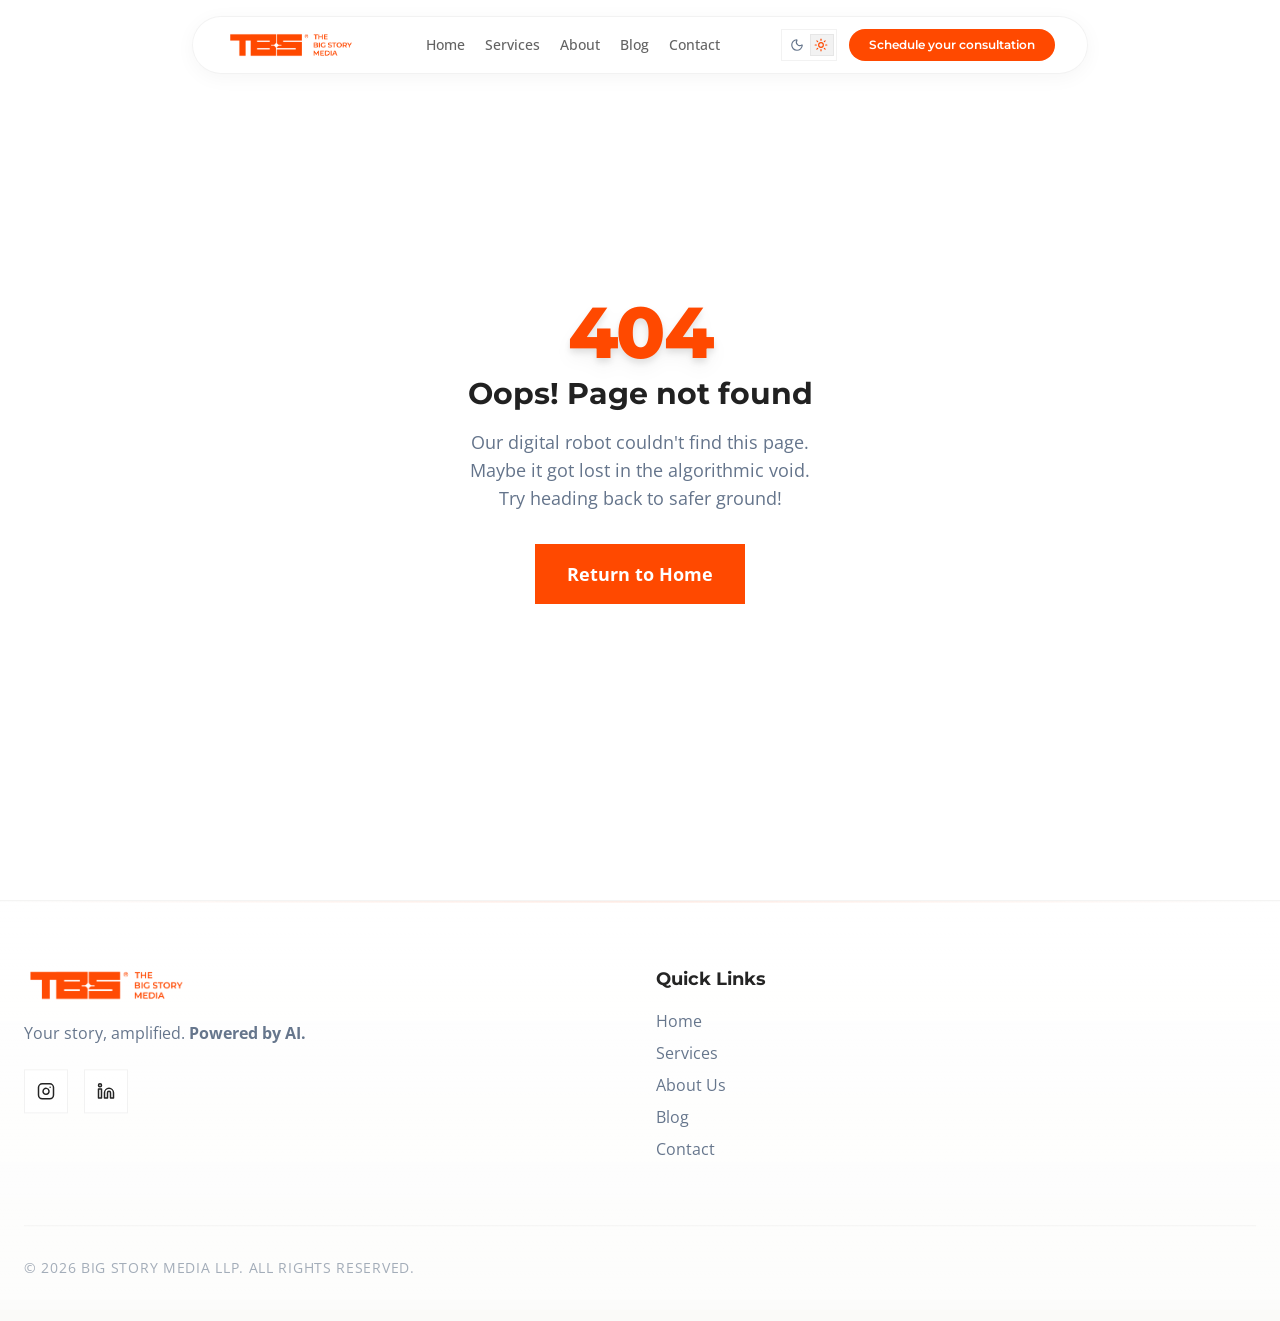
<file: index.html>
<!doctype html>
<html lang="en">
  <head>
    <!-- Google tag (gtag.js) -->
    <script async src="https://www.googletagmanager.com/gtag/js?id=G-3Q359G7LH8"></script>
    <script>
      window.dataLayer = window.dataLayer || [];
      function gtag(){dataLayer.push(arguments);}
      gtag('js', new Date());

      gtag('config', 'G-3Q359G7LH8');
    </script>
    <!-- End Google tag (gtag.js) -->
    <!-- Meta Pixel Code for browsers where JavaScript is enabled -->
    <script>
    !function(f,b,e,v,n,t,s)
    {if(f.fbq)return;n=f.fbq=function(){n.callMethod?
    n.callMethod.apply(n,arguments):n.queue.push(arguments)};
    if(!f._fbq)f._fbq=n;n.push=n;n.loaded=!0;n.version='2.0';
    n.queue=[];t=b.createElement(e);t.async=!0;
    t.src=v;s=b.getElementsByTagName(e)[0];
    s.parentNode.insertBefore(t,s)}(window, document,'script',
    'https://connect.facebook.net/en_US/fbevents.js');
    fbq('init', '24819438154310940');
    fbq('track', 'PageView');
    </script>
    <!-- End Meta Pixel Code -->
    <!-- Microsoft Clarity -->
    <script type="text/javascript">
        (function(c,l,a,r,i,t,y){
            c[a]=c[a]||function(){(c[a].q=c[a].q||[]).push(arguments)};
            t=l.createElement(r);t.async=1;t.src="https://www.clarity.ms/tag/"+i;
            y=l.getElementsByTagName(r)[0];y.parentNode.insertBefore(t,y);
        })(window, document, "clarity", "script", "xax4sykb5j");
    </script>
    <!-- End Microsoft Clarity -->
    <meta charset="UTF-8" />
    <link rel="icon" type="image/svg+xml" href="/favicon.ico" />
    <meta name="viewport" content="width=device-width, initial-scale=1.0" />
    <title>The Big Story Media</title>
    <link rel="preconnect" href="https://fonts.googleapis.com">
    <link rel="preconnect" href="https://fonts.gstatic.com" crossorigin>
    <link href="https://fonts.googleapis.com/css2?family=Montserrat:wght@400;500;600;700;800&family=Open+Sans:wght@400;500;600&display=swap" rel="stylesheet">
    <script type="module" crossorigin src="/assets/index-ZWgN1QYU.js"></script>
    <link rel="stylesheet" crossorigin href="/assets/index-BSyLoFVN.css">
  </head>
  <body>
    <!-- Meta Pixel Code for browsers where JavaScript is disabled -->
    <noscript>
      <img height="1" width="1" style="display:none" src="https://www.facebook.com/tr?id=24819438154310940&ev=PageView&noscript=1"/>
    </noscript>
    <!-- End Meta Pixel Code -->
    <div id="root"></div>
  </body>
</html>
</file>
<file: assets/index-BSyLoFVN.css>
@import "https://fonts.googleapis.com/css2?family=Montserrat:wght@300;400;500;600;700;800;900&family=Open+Sans:wght@300;400;500;600;700;800&display=swap";*,:before,:after,::backdrop{--tw-border-spacing-x:0;--tw-border-spacing-y:0;--tw-translate-x:0;--tw-translate-y:0;--tw-rotate:0;--tw-skew-x:0;--tw-skew-y:0;--tw-scale-x:1;--tw-scale-y:1;--tw-pan-x: ;--tw-pan-y: ;--tw-pinch-zoom: ;--tw-scroll-snap-strictness:proximity;--tw-gradient-from-position: ;--tw-gradient-via-position: ;--tw-gradient-to-position: ;--tw-ordinal: ;--tw-slashed-zero: ;--tw-numeric-figure: ;--tw-numeric-spacing: ;--tw-numeric-fraction: ;--tw-ring-inset: ;--tw-ring-offset-width:0px;--tw-ring-offset-color:#fff;--tw-ring-color:#3b82f680;--tw-ring-offset-shadow:0 0 #0000;--tw-ring-shadow:0 0 #0000;--tw-shadow:0 0 #0000;--tw-shadow-colored:0 0 #0000;--tw-blur: ;--tw-brightness: ;--tw-contrast: ;--tw-grayscale: ;--tw-hue-rotate: ;--tw-invert: ;--tw-saturate: ;--tw-sepia: ;--tw-drop-shadow: ;--tw-backdrop-blur: ;--tw-backdrop-brightness: ;--tw-backdrop-contrast: ;--tw-backdrop-grayscale: ;--tw-backdrop-hue-rotate: ;--tw-backdrop-invert: ;--tw-backdrop-opacity: ;--tw-backdrop-saturate: ;--tw-backdrop-sepia: ;--tw-contain-size: ;--tw-contain-layout: ;--tw-contain-paint: ;--tw-contain-style: }*,:before,:after{box-sizing:border-box;border:0 solid #e5e7eb}:before,:after{--tw-content:""}html,:host{-webkit-text-size-adjust:100%;tab-size:4;font-feature-settings:normal;font-variation-settings:normal;-webkit-tap-highlight-color:transparent;font-family:Open Sans,sans-serif;line-height:1.5}body{line-height:inherit;margin:0}hr{height:0;color:inherit;border-top-width:1px}abbr:where([title]){-webkit-text-decoration:underline dotted;text-decoration:underline dotted}h1,h2,h3,h4,h5,h6{font-size:inherit;font-weight:inherit}a{color:inherit;-webkit-text-decoration:inherit;text-decoration:inherit}b,strong{font-weight:bolder}code,kbd,samp,pre{font-feature-settings:normal;font-variation-settings:normal;font-family:ui-monospace,SFMono-Regular,Menlo,Monaco,Consolas,Liberation Mono,Courier New,monospace;font-size:1em}small{font-size:80%}sub,sup{vertical-align:baseline;font-size:75%;line-height:0;position:relative}sub{bottom:-.25em}sup{top:-.5em}table{text-indent:0;border-color:inherit;border-collapse:collapse}button,input,optgroup,select,textarea{font-feature-settings:inherit;font-variation-settings:inherit;font-family:inherit;font-size:100%;font-weight:inherit;line-height:inherit;letter-spacing:inherit;color:inherit;margin:0;padding:0}button,select{text-transform:none}button,input:where([type=button]),input:where([type=reset]),input:where([type=submit]){-webkit-appearance:button;background-color:#0000;background-image:none}:-moz-focusring{outline:auto}:-moz-ui-invalid{box-shadow:none}progress{vertical-align:baseline}::-webkit-inner-spin-button{height:auto}::-webkit-outer-spin-button{height:auto}[type=search]{-webkit-appearance:textfield;outline-offset:-2px}::-webkit-search-decoration{-webkit-appearance:none}::-webkit-file-upload-button{-webkit-appearance:button;font:inherit}summary{display:list-item}blockquote,dl,dd,h1,h2,h3,h4,h5,h6,hr,figure,p,pre{margin:0}fieldset{margin:0;padding:0}legend{padding:0}ol,ul,menu{margin:0;padding:0;list-style:none}dialog{padding:0}textarea{resize:vertical}input::-moz-placeholder{opacity:1;color:#9ca3af}textarea::-moz-placeholder{opacity:1;color:#9ca3af}input::placeholder,textarea::placeholder{opacity:1;color:#9ca3af}button,[role=button]{cursor:pointer}:disabled{cursor:default}img,svg,video,canvas,audio,iframe,embed,object{vertical-align:middle;display:block}img,video{max-width:100%;height:auto}[hidden]:where(:not([hidden=until-found])){display:none}:root{--background:0 0% 100%;--foreground:222.2 84% 4.9%;--card:0 0% 100%;--card-foreground:222.2 84% 4.9%;--popover:0 0% 100%;--popover-foreground:222.2 84% 4.9%;--primary:22 100% 52%;--primary-foreground:210 40% 98%;--secondary:210 40% 96%;--secondary-foreground:222.2 84% 4.9%;--muted:210 40% 96%;--muted-foreground:215.4 16.3% 46.9%;--accent:210 40% 96%;--accent-foreground:222.2 84% 4.9%;--destructive:0 84.2% 60.2%;--destructive-foreground:210 40% 98%;--border:214.3 31.8% 91.4%;--input:214.3 31.8% 91.4%;--ring:222.2 84% 4.9%;--radius:0px;--brand-orange:22 100% 52%;--story-500:22 100% 52%;--story-700:22 100% 40%}.dark{--background:0 0% 0%;--foreground:0 0% 100%;--card:0 0% 5%;--card-foreground:0 0% 100%;--popover:0 0% 0%;--popover-foreground:0 0% 100%;--primary:22 100% 52%;--primary-foreground:0 0% 0%;--secondary:0 0% 13%;--secondary-foreground:0 0% 100%;--muted:0 0% 13%;--muted-foreground:0 0% 70%;--accent:0 0% 13%;--accent-foreground:0 0% 100%;--destructive:0 62.8% 30.6%;--destructive-foreground:0 0% 100%;--border:0 0% 13%;--input:0 0% 13%;--ring:0 0% 83.9%}.light{--background:0 0% 100%;--foreground:0 0% 13%}*{border-color:hsl(var(--border))}html{scroll-behavior:smooth}body{background-color:hsl(var(--background));color:hsl(var(--foreground));background-color:#fafaf8;font-family:Open Sans,system-ui,sans-serif;transition-property:color,background-color,border-color,text-decoration-color,fill,stroke;transition-duration:.3s;transition-timing-function:cubic-bezier(.4,0,.2,1);animation-duration:.3s}.dark body{background-color:#000}h1,h2,h3,h4,h5,h6{font-family:Montserrat,system-ui,sans-serif}.\!container{width:100%!important;margin-left:auto!important;margin-right:auto!important;padding-left:2rem!important;padding-right:2rem!important}.container{width:100%;margin-left:auto;margin-right:auto;padding-left:2rem;padding-right:2rem}@media (width>=1400px){.\!container{max-width:1400px!important}.container{max-width:1400px}}.prose{color:var(--tw-prose-body);max-width:65ch}.prose :where(p):not(:where([class~=not-prose],[class~=not-prose] *)){margin-top:1.25em;margin-bottom:1.25em}.prose :where([class~=lead]):not(:where([class~=not-prose],[class~=not-prose] *)){color:var(--tw-prose-lead);margin-top:1.2em;margin-bottom:1.2em;font-size:1.25em;line-height:1.6}.prose :where(a):not(:where([class~=not-prose],[class~=not-prose] *)){color:var(--tw-prose-links);font-weight:500;text-decoration:underline}.prose :where(strong):not(:where([class~=not-prose],[class~=not-prose] *)){color:var(--tw-prose-bold);font-weight:600}.prose :where(a strong):not(:where([class~=not-prose],[class~=not-prose] *)),.prose :where(blockquote strong):not(:where([class~=not-prose],[class~=not-prose] *)),.prose :where(thead th strong):not(:where([class~=not-prose],[class~=not-prose] *)){color:inherit}.prose :where(ol):not(:where([class~=not-prose],[class~=not-prose] *)){margin-top:1.25em;margin-bottom:1.25em;padding-inline-start:1.625em;list-style-type:decimal}.prose :where(ol[type=A]):not(:where([class~=not-prose],[class~=not-prose] *)){list-style-type:upper-alpha}.prose :where(ol[type=a]):not(:where([class~=not-prose],[class~=not-prose] *)){list-style-type:lower-alpha}.prose :where(ol[type=A s]):not(:where([class~=not-prose],[class~=not-prose] *)){list-style-type:upper-alpha}.prose :where(ol[type=a s]):not(:where([class~=not-prose],[class~=not-prose] *)){list-style-type:lower-alpha}.prose :where(ol[type=I]):not(:where([class~=not-prose],[class~=not-prose] *)){list-style-type:upper-roman}.prose :where(ol[type=i]):not(:where([class~=not-prose],[class~=not-prose] *)){list-style-type:lower-roman}.prose :where(ol[type=I s]):not(:where([class~=not-prose],[class~=not-prose] *)){list-style-type:upper-roman}.prose :where(ol[type=i s]):not(:where([class~=not-prose],[class~=not-prose] *)){list-style-type:lower-roman}.prose :where(ol[type="1"]):not(:where([class~=not-prose],[class~=not-prose] *)){list-style-type:decimal}.prose :where(ul):not(:where([class~=not-prose],[class~=not-prose] *)){margin-top:1.25em;margin-bottom:1.25em;padding-inline-start:1.625em;list-style-type:disc}.prose :where(ol>li):not(:where([class~=not-prose],[class~=not-prose] *))::marker{color:var(--tw-prose-counters);font-weight:400}.prose :where(ul>li):not(:where([class~=not-prose],[class~=not-prose] *))::marker{color:var(--tw-prose-bullets)}.prose :where(dt):not(:where([class~=not-prose],[class~=not-prose] *)){color:var(--tw-prose-headings);margin-top:1.25em;font-weight:600}.prose :where(hr):not(:where([class~=not-prose],[class~=not-prose] *)){border-color:var(--tw-prose-hr);border-top-width:1px;margin-top:3em;margin-bottom:3em}.prose :where(blockquote):not(:where([class~=not-prose],[class~=not-prose] *)){color:var(--tw-prose-quotes);border-inline-start-width:.25rem;border-inline-start-color:var(--tw-prose-quote-borders);quotes:"“""”""‘""’";margin-top:1.6em;margin-bottom:1.6em;padding-inline-start:1em;font-style:italic;font-weight:500}.prose :where(blockquote p:first-of-type):not(:where([class~=not-prose],[class~=not-prose] *)):before{content:open-quote}.prose :where(blockquote p:last-of-type):not(:where([class~=not-prose],[class~=not-prose] *)):after{content:close-quote}.prose :where(h1):not(:where([class~=not-prose],[class~=not-prose] *)){color:var(--tw-prose-headings);margin-top:0;margin-bottom:.888889em;font-size:2.25em;font-weight:800;line-height:1.11111}.prose :where(h1 strong):not(:where([class~=not-prose],[class~=not-prose] *)){color:inherit;font-weight:900}.prose :where(h2):not(:where([class~=not-prose],[class~=not-prose] *)){color:var(--tw-prose-headings);margin-top:2em;margin-bottom:1em;font-size:1.5em;font-weight:700;line-height:1.33333}.prose :where(h2 strong):not(:where([class~=not-prose],[class~=not-prose] *)){color:inherit;font-weight:800}.prose :where(h3):not(:where([class~=not-prose],[class~=not-prose] *)){color:var(--tw-prose-headings);margin-top:1.6em;margin-bottom:.6em;font-size:1.25em;font-weight:600;line-height:1.6}.prose :where(h3 strong):not(:where([class~=not-prose],[class~=not-prose] *)){color:inherit;font-weight:700}.prose :where(h4):not(:where([class~=not-prose],[class~=not-prose] *)){color:var(--tw-prose-headings);margin-top:1.5em;margin-bottom:.5em;font-weight:600;line-height:1.5}.prose :where(h4 strong):not(:where([class~=not-prose],[class~=not-prose] *)){color:inherit;font-weight:700}.prose :where(img):not(:where([class~=not-prose],[class~=not-prose] *)){margin-top:2em;margin-bottom:2em}.prose :where(picture):not(:where([class~=not-prose],[class~=not-prose] *)){margin-top:2em;margin-bottom:2em;display:block}.prose :where(video):not(:where([class~=not-prose],[class~=not-prose] *)){margin-top:2em;margin-bottom:2em}.prose :where(kbd):not(:where([class~=not-prose],[class~=not-prose] *)){color:var(--tw-prose-kbd);box-shadow:0 0 0 1px var(--tw-prose-kbd-shadows), 0 3px 0 var(--tw-prose-kbd-shadows);padding-top:.1875em;padding-inline-end:.375em;padding-bottom:.1875em;border-radius:.3125rem;padding-inline-start:.375em;font-family:inherit;font-size:.875em;font-weight:500}.prose :where(code):not(:where([class~=not-prose],[class~=not-prose] *)){color:var(--tw-prose-code);font-size:.875em;font-weight:600}.prose :where(code):not(:where([class~=not-prose],[class~=not-prose] *)):before,.prose :where(code):not(:where([class~=not-prose],[class~=not-prose] *)):after{content:"`"}.prose :where(a code):not(:where([class~=not-prose],[class~=not-prose] *)),.prose :where(h1 code):not(:where([class~=not-prose],[class~=not-prose] *)){color:inherit}.prose :where(h2 code):not(:where([class~=not-prose],[class~=not-prose] *)){color:inherit;font-size:.875em}.prose :where(h3 code):not(:where([class~=not-prose],[class~=not-prose] *)){color:inherit;font-size:.9em}.prose :where(h4 code):not(:where([class~=not-prose],[class~=not-prose] *)),.prose :where(blockquote code):not(:where([class~=not-prose],[class~=not-prose] *)),.prose :where(thead th code):not(:where([class~=not-prose],[class~=not-prose] *)){color:inherit}.prose :where(pre):not(:where([class~=not-prose],[class~=not-prose] *)){color:var(--tw-prose-pre-code);background-color:var(--tw-prose-pre-bg);padding-top:.857143em;padding-inline-end:1.14286em;padding-bottom:.857143em;border-radius:.375rem;margin-top:1.71429em;margin-bottom:1.71429em;padding-inline-start:1.14286em;font-size:.875em;font-weight:400;line-height:1.71429;overflow-x:auto}.prose :where(pre code):not(:where([class~=not-prose],[class~=not-prose] *)){font-weight:inherit;color:inherit;font-size:inherit;font-family:inherit;line-height:inherit;background-color:#0000;border-width:0;border-radius:0;padding:0}.prose :where(pre code):not(:where([class~=not-prose],[class~=not-prose] *)):before,.prose :where(pre code):not(:where([class~=not-prose],[class~=not-prose] *)):after{content:none}.prose :where(table):not(:where([class~=not-prose],[class~=not-prose] *)){table-layout:auto;width:100%;margin-top:2em;margin-bottom:2em;font-size:.875em;line-height:1.71429}.prose :where(thead):not(:where([class~=not-prose],[class~=not-prose] *)){border-bottom-width:1px;border-bottom-color:var(--tw-prose-th-borders)}.prose :where(thead th):not(:where([class~=not-prose],[class~=not-prose] *)){color:var(--tw-prose-headings);vertical-align:bottom;padding-inline-end:.571429em;padding-bottom:.571429em;padding-inline-start:.571429em;font-weight:600}.prose :where(tbody tr):not(:where([class~=not-prose],[class~=not-prose] *)){border-bottom-width:1px;border-bottom-color:var(--tw-prose-td-borders)}.prose :where(tbody tr:last-child):not(:where([class~=not-prose],[class~=not-prose] *)){border-bottom-width:0}.prose :where(tbody td):not(:where([class~=not-prose],[class~=not-prose] *)){vertical-align:baseline}.prose :where(tfoot):not(:where([class~=not-prose],[class~=not-prose] *)){border-top-width:1px;border-top-color:var(--tw-prose-th-borders)}.prose :where(tfoot td):not(:where([class~=not-prose],[class~=not-prose] *)){vertical-align:top}.prose :where(th,td):not(:where([class~=not-prose],[class~=not-prose] *)){text-align:start}.prose :where(figure>*):not(:where([class~=not-prose],[class~=not-prose] *)){margin-top:0;margin-bottom:0}.prose :where(figcaption):not(:where([class~=not-prose],[class~=not-prose] *)){color:var(--tw-prose-captions);margin-top:.857143em;font-size:.875em;line-height:1.42857}.prose{--tw-prose-body:#374151;--tw-prose-headings:#111827;--tw-prose-lead:#4b5563;--tw-prose-links:#111827;--tw-prose-bold:#111827;--tw-prose-counters:#6b7280;--tw-prose-bullets:#d1d5db;--tw-prose-hr:#e5e7eb;--tw-prose-quotes:#111827;--tw-prose-quote-borders:#e5e7eb;--tw-prose-captions:#6b7280;--tw-prose-kbd:#111827;--tw-prose-kbd-shadows:#1118271a;--tw-prose-code:#111827;--tw-prose-pre-code:#e5e7eb;--tw-prose-pre-bg:#1f2937;--tw-prose-th-borders:#d1d5db;--tw-prose-td-borders:#e5e7eb;--tw-prose-invert-body:#d1d5db;--tw-prose-invert-headings:#fff;--tw-prose-invert-lead:#9ca3af;--tw-prose-invert-links:#fff;--tw-prose-invert-bold:#fff;--tw-prose-invert-counters:#9ca3af;--tw-prose-invert-bullets:#4b5563;--tw-prose-invert-hr:#374151;--tw-prose-invert-quotes:#f3f4f6;--tw-prose-invert-quote-borders:#374151;--tw-prose-invert-captions:#9ca3af;--tw-prose-invert-kbd:#fff;--tw-prose-invert-kbd-shadows:#ffffff1a;--tw-prose-invert-code:#fff;--tw-prose-invert-pre-code:#d1d5db;--tw-prose-invert-pre-bg:#00000080;--tw-prose-invert-th-borders:#4b5563;--tw-prose-invert-td-borders:#374151;font-size:1rem;line-height:1.75}.prose :where(picture>img):not(:where([class~=not-prose],[class~=not-prose] *)){margin-top:0;margin-bottom:0}.prose :where(li):not(:where([class~=not-prose],[class~=not-prose] *)){margin-top:.5em;margin-bottom:.5em}.prose :where(ol>li):not(:where([class~=not-prose],[class~=not-prose] *)),.prose :where(ul>li):not(:where([class~=not-prose],[class~=not-prose] *)){padding-inline-start:.375em}.prose :where(.prose>ul>li p):not(:where([class~=not-prose],[class~=not-prose] *)){margin-top:.75em;margin-bottom:.75em}.prose :where(.prose>ul>li>p:first-child):not(:where([class~=not-prose],[class~=not-prose] *)){margin-top:1.25em}.prose :where(.prose>ul>li>p:last-child):not(:where([class~=not-prose],[class~=not-prose] *)){margin-bottom:1.25em}.prose :where(.prose>ol>li>p:first-child):not(:where([class~=not-prose],[class~=not-prose] *)){margin-top:1.25em}.prose :where(.prose>ol>li>p:last-child):not(:where([class~=not-prose],[class~=not-prose] *)){margin-bottom:1.25em}.prose :where(ul ul,ul ol,ol ul,ol ol):not(:where([class~=not-prose],[class~=not-prose] *)){margin-top:.75em;margin-bottom:.75em}.prose :where(dl):not(:where([class~=not-prose],[class~=not-prose] *)){margin-top:1.25em;margin-bottom:1.25em}.prose :where(dd):not(:where([class~=not-prose],[class~=not-prose] *)){margin-top:.5em;padding-inline-start:1.625em}.prose :where(hr+*):not(:where([class~=not-prose],[class~=not-prose] *)),.prose :where(h2+*):not(:where([class~=not-prose],[class~=not-prose] *)),.prose :where(h3+*):not(:where([class~=not-prose],[class~=not-prose] *)),.prose :where(h4+*):not(:where([class~=not-prose],[class~=not-prose] *)){margin-top:0}.prose :where(thead th:first-child):not(:where([class~=not-prose],[class~=not-prose] *)){padding-inline-start:0}.prose :where(thead th:last-child):not(:where([class~=not-prose],[class~=not-prose] *)){padding-inline-end:0}.prose :where(tbody td,tfoot td):not(:where([class~=not-prose],[class~=not-prose] *)){padding-top:.571429em;padding-inline-end:.571429em;padding-bottom:.571429em;padding-inline-start:.571429em}.prose :where(tbody td:first-child,tfoot td:first-child):not(:where([class~=not-prose],[class~=not-prose] *)){padding-inline-start:0}.prose :where(tbody td:last-child,tfoot td:last-child):not(:where([class~=not-prose],[class~=not-prose] *)){padding-inline-end:0}.prose :where(figure):not(:where([class~=not-prose],[class~=not-prose] *)){margin-top:2em;margin-bottom:2em}.prose :where(.prose>:first-child):not(:where([class~=not-prose],[class~=not-prose] *)){margin-top:0}.prose :where(.prose>:last-child):not(:where([class~=not-prose],[class~=not-prose] *)){margin-bottom:0}.prose-lg{font-size:1.125rem;line-height:1.77778}.prose-lg :where(p):not(:where([class~=not-prose],[class~=not-prose] *)){margin-top:1.33333em;margin-bottom:1.33333em}.prose-lg :where([class~=lead]):not(:where([class~=not-prose],[class~=not-prose] *)){margin-top:1.09091em;margin-bottom:1.09091em;font-size:1.22222em;line-height:1.45455}.prose-lg :where(blockquote):not(:where([class~=not-prose],[class~=not-prose] *)){margin-top:1.66667em;margin-bottom:1.66667em;padding-inline-start:1em}.prose-lg :where(h1):not(:where([class~=not-prose],[class~=not-prose] *)){margin-top:0;margin-bottom:.833333em;font-size:2.66667em;line-height:1}.prose-lg :where(h2):not(:where([class~=not-prose],[class~=not-prose] *)){margin-top:1.86667em;margin-bottom:1.06667em;font-size:1.66667em;line-height:1.33333}.prose-lg :where(h3):not(:where([class~=not-prose],[class~=not-prose] *)){margin-top:1.66667em;margin-bottom:.666667em;font-size:1.33333em;line-height:1.5}.prose-lg :where(h4):not(:where([class~=not-prose],[class~=not-prose] *)){margin-top:1.77778em;margin-bottom:.444444em;line-height:1.55556}.prose-lg :where(img):not(:where([class~=not-prose],[class~=not-prose] *)),.prose-lg :where(picture):not(:where([class~=not-prose],[class~=not-prose] *)){margin-top:1.77778em;margin-bottom:1.77778em}.prose-lg :where(picture>img):not(:where([class~=not-prose],[class~=not-prose] *)){margin-top:0;margin-bottom:0}.prose-lg :where(video):not(:where([class~=not-prose],[class~=not-prose] *)){margin-top:1.77778em;margin-bottom:1.77778em}.prose-lg :where(kbd):not(:where([class~=not-prose],[class~=not-prose] *)){padding-top:.222222em;padding-inline-end:.444444em;padding-bottom:.222222em;border-radius:.3125rem;padding-inline-start:.444444em;font-size:.888889em}.prose-lg :where(code):not(:where([class~=not-prose],[class~=not-prose] *)){font-size:.888889em}.prose-lg :where(h2 code):not(:where([class~=not-prose],[class~=not-prose] *)){font-size:.866667em}.prose-lg :where(h3 code):not(:where([class~=not-prose],[class~=not-prose] *)){font-size:.875em}.prose-lg :where(pre):not(:where([class~=not-prose],[class~=not-prose] *)){padding-top:1em;padding-inline-end:1.5em;padding-bottom:1em;border-radius:.375rem;margin-top:2em;margin-bottom:2em;padding-inline-start:1.5em;font-size:.888889em;line-height:1.75}.prose-lg :where(ol):not(:where([class~=not-prose],[class~=not-prose] *)),.prose-lg :where(ul):not(:where([class~=not-prose],[class~=not-prose] *)){margin-top:1.33333em;margin-bottom:1.33333em;padding-inline-start:1.55556em}.prose-lg :where(li):not(:where([class~=not-prose],[class~=not-prose] *)){margin-top:.666667em;margin-bottom:.666667em}.prose-lg :where(ol>li):not(:where([class~=not-prose],[class~=not-prose] *)),.prose-lg :where(ul>li):not(:where([class~=not-prose],[class~=not-prose] *)){padding-inline-start:.444444em}.prose-lg :where(.prose-lg>ul>li p):not(:where([class~=not-prose],[class~=not-prose] *)){margin-top:.888889em;margin-bottom:.888889em}.prose-lg :where(.prose-lg>ul>li>p:first-child):not(:where([class~=not-prose],[class~=not-prose] *)){margin-top:1.33333em}.prose-lg :where(.prose-lg>ul>li>p:last-child):not(:where([class~=not-prose],[class~=not-prose] *)){margin-bottom:1.33333em}.prose-lg :where(.prose-lg>ol>li>p:first-child):not(:where([class~=not-prose],[class~=not-prose] *)){margin-top:1.33333em}.prose-lg :where(.prose-lg>ol>li>p:last-child):not(:where([class~=not-prose],[class~=not-prose] *)){margin-bottom:1.33333em}.prose-lg :where(ul ul,ul ol,ol ul,ol ol):not(:where([class~=not-prose],[class~=not-prose] *)){margin-top:.888889em;margin-bottom:.888889em}.prose-lg :where(dl):not(:where([class~=not-prose],[class~=not-prose] *)){margin-top:1.33333em;margin-bottom:1.33333em}.prose-lg :where(dt):not(:where([class~=not-prose],[class~=not-prose] *)){margin-top:1.33333em}.prose-lg :where(dd):not(:where([class~=not-prose],[class~=not-prose] *)){margin-top:.666667em;padding-inline-start:1.55556em}.prose-lg :where(hr):not(:where([class~=not-prose],[class~=not-prose] *)){margin-top:3.11111em;margin-bottom:3.11111em}.prose-lg :where(hr+*):not(:where([class~=not-prose],[class~=not-prose] *)),.prose-lg :where(h2+*):not(:where([class~=not-prose],[class~=not-prose] *)),.prose-lg :where(h3+*):not(:where([class~=not-prose],[class~=not-prose] *)),.prose-lg :where(h4+*):not(:where([class~=not-prose],[class~=not-prose] *)){margin-top:0}.prose-lg :where(table):not(:where([class~=not-prose],[class~=not-prose] *)){font-size:.888889em;line-height:1.5}.prose-lg :where(thead th):not(:where([class~=not-prose],[class~=not-prose] *)){padding-inline-end:.75em;padding-bottom:.75em;padding-inline-start:.75em}.prose-lg :where(thead th:first-child):not(:where([class~=not-prose],[class~=not-prose] *)){padding-inline-start:0}.prose-lg :where(thead th:last-child):not(:where([class~=not-prose],[class~=not-prose] *)){padding-inline-end:0}.prose-lg :where(tbody td,tfoot td):not(:where([class~=not-prose],[class~=not-prose] *)){padding-top:.75em;padding-inline-end:.75em;padding-bottom:.75em;padding-inline-start:.75em}.prose-lg :where(tbody td:first-child,tfoot td:first-child):not(:where([class~=not-prose],[class~=not-prose] *)){padding-inline-start:0}.prose-lg :where(tbody td:last-child,tfoot td:last-child):not(:where([class~=not-prose],[class~=not-prose] *)){padding-inline-end:0}.prose-lg :where(figure):not(:where([class~=not-prose],[class~=not-prose] *)){margin-top:1.77778em;margin-bottom:1.77778em}.prose-lg :where(figure>*):not(:where([class~=not-prose],[class~=not-prose] *)){margin-top:0;margin-bottom:0}.prose-lg :where(figcaption):not(:where([class~=not-prose],[class~=not-prose] *)){margin-top:1em;font-size:.888889em;line-height:1.5}.prose-lg :where(.prose-lg>:first-child):not(:where([class~=not-prose],[class~=not-prose] *)){margin-top:0}.prose-lg :where(.prose-lg>:last-child):not(:where([class~=not-prose],[class~=not-prose] *)){margin-bottom:0}.prose-slate{--tw-prose-body:#334155;--tw-prose-headings:#0f172a;--tw-prose-lead:#475569;--tw-prose-links:#0f172a;--tw-prose-bold:#0f172a;--tw-prose-counters:#64748b;--tw-prose-bullets:#cbd5e1;--tw-prose-hr:#e2e8f0;--tw-prose-quotes:#0f172a;--tw-prose-quote-borders:#e2e8f0;--tw-prose-captions:#64748b;--tw-prose-kbd:#0f172a;--tw-prose-kbd-shadows:#0f172a1a;--tw-prose-code:#0f172a;--tw-prose-pre-code:#e2e8f0;--tw-prose-pre-bg:#1e293b;--tw-prose-th-borders:#cbd5e1;--tw-prose-td-borders:#e2e8f0;--tw-prose-invert-body:#cbd5e1;--tw-prose-invert-headings:#fff;--tw-prose-invert-lead:#94a3b8;--tw-prose-invert-links:#fff;--tw-prose-invert-bold:#fff;--tw-prose-invert-counters:#94a3b8;--tw-prose-invert-bullets:#475569;--tw-prose-invert-hr:#334155;--tw-prose-invert-quotes:#f1f5f9;--tw-prose-invert-quote-borders:#334155;--tw-prose-invert-captions:#94a3b8;--tw-prose-invert-kbd:#fff;--tw-prose-invert-kbd-shadows:#ffffff1a;--tw-prose-invert-code:#fff;--tw-prose-invert-pre-code:#cbd5e1;--tw-prose-invert-pre-bg:#00000080;--tw-prose-invert-th-borders:#475569;--tw-prose-invert-td-borders:#334155}.sr-only{clip:rect(0, 0, 0, 0);white-space:nowrap;border-width:0;width:1px;height:1px;margin:-1px;padding:0;position:absolute;overflow:hidden}.pointer-events-none{pointer-events:none}.pointer-events-auto{pointer-events:auto}.visible{visibility:visible}.invisible{visibility:hidden}.fixed{position:fixed}.absolute{position:absolute}.relative{position:relative}.inset-0{inset:0}.inset-x-0{left:0;right:0}.inset-y-0{top:0;bottom:0}.-bottom-1{bottom:-.25rem}.-bottom-12{bottom:-3rem}.-left-12{left:-3rem}.-right-12{right:-3rem}.-right-2{right:-.5rem}.-top-12{top:-3rem}.-top-4{top:-1rem}.bottom-0{bottom:0}.bottom-1{bottom:.25rem}.bottom-1\/4{bottom:25%}.bottom-2{bottom:.5rem}.bottom-24{bottom:6rem}.bottom-6{bottom:1.5rem}.bottom-8{bottom:2rem}.left-0{left:0}.left-1{left:.25rem}.left-1\/2{left:50%}.left-1\/3{left:33.3333%}.left-1\/4{left:25%}.left-2{left:.5rem}.left-4{left:1rem}.left-7{left:1.75rem}.left-\[50\%\]{left:50%}.right-0{right:0}.right-1{right:.25rem}.right-1\/3{right:33.3333%}.right-1\/4{right:25%}.right-2{right:.5rem}.right-4{right:1rem}.right-5{right:1.25rem}.right-6{right:1.5rem}.right-7{right:1.75rem}.top-0{top:0}.top-1{top:.25rem}.top-1\/2{top:50%}.top-1\/3{top:33.3333%}.top-1\/4{top:25%}.top-2{top:.5rem}.top-4{top:1rem}.top-6{top:1.5rem}.top-7{top:1.75rem}.top-\[1px\]{top:1px}.top-\[50\%\]{top:50%}.top-\[60\%\]{top:60%}.top-full{top:100%}.-z-10{z-index:-10}.z-0{z-index:0}.z-10{z-index:10}.z-20{z-index:20}.z-40{z-index:40}.z-50{z-index:50}.z-\[100\]{z-index:100}.z-\[1\]{z-index:1}.z-\[40\]{z-index:40}.z-\[99\]{z-index:99}.-mx-1{margin-left:-.25rem;margin-right:-.25rem}.mx-4{margin-left:1rem;margin-right:1rem}.mx-auto{margin-left:auto;margin-right:auto}.my-0\.5{margin-top:.125rem;margin-bottom:.125rem}.my-1{margin-top:.25rem;margin-bottom:.25rem}.-mb-24{margin-bottom:-6rem}.-mb-3{margin-bottom:-.75rem}.-ml-24{margin-left:-6rem}.-ml-4{margin-left:-1rem}.-mr-32{margin-right:-8rem}.-mt-32{margin-top:-8rem}.-mt-4{margin-top:-1rem}.-mt-\[100vh\]{margin-top:-100vh}.mb-1{margin-bottom:.25rem}.mb-10{margin-bottom:2.5rem}.mb-12{margin-bottom:3rem}.mb-16{margin-bottom:4rem}.mb-2{margin-bottom:.5rem}.mb-20{margin-bottom:5rem}.mb-3{margin-bottom:.75rem}.mb-4{margin-bottom:1rem}.mb-6{margin-bottom:1.5rem}.mb-8{margin-bottom:2rem}.ml-1{margin-left:.25rem}.ml-2{margin-left:.5rem}.ml-6{margin-left:1.5rem}.ml-8{margin-left:2rem}.ml-auto{margin-left:auto}.mr-0{margin-right:0}.mr-1{margin-right:.25rem}.mr-2{margin-right:.5rem}.mr-3{margin-right:.75rem}.mt-0\.5{margin-top:.125rem}.mt-1{margin-top:.25rem}.mt-1\.5{margin-top:.375rem}.mt-10{margin-top:2.5rem}.mt-12{margin-top:3rem}.mt-16{margin-top:4rem}.mt-2{margin-top:.5rem}.mt-20{margin-top:5rem}.mt-24{margin-top:6rem}.mt-4{margin-top:1rem}.mt-6{margin-top:1.5rem}.mt-8{margin-top:2rem}.mt-auto{margin-top:auto}.line-clamp-2{-webkit-line-clamp:2;-webkit-box-orient:vertical;display:-webkit-box;overflow:hidden}.block{display:block}.inline-block{display:inline-block}.flex{display:flex}.inline-flex{display:inline-flex}.table{display:table}.grid{display:grid}.hidden{display:none}.aspect-square{aspect-ratio:1}.aspect-video{aspect-ratio:16/9}.h-0\.5{height:.125rem}.h-1{height:.25rem}.h-1\.5{height:.375rem}.h-1\/2{height:50%}.h-10{height:2.5rem}.h-11{height:2.75rem}.h-12{height:3rem}.h-14{height:3.5rem}.h-16{height:4rem}.h-2{height:.5rem}.h-2\.5{height:.625rem}.h-3{height:.75rem}.h-3\.5{height:.875rem}.h-4{height:1rem}.h-40{height:10rem}.h-48{height:12rem}.h-5{height:1.25rem}.h-6{height:1.5rem}.h-64{height:16rem}.h-7{height:1.75rem}.h-8{height:2rem}.h-9{height:2.25rem}.h-\[15rem\]{height:15rem}.h-\[18rem\]{height:18rem}.h-\[1px\]{height:1px}.h-\[20rem\]{height:20rem}.h-\[25rem\]{height:25rem}.h-\[2px\]{height:2px}.h-\[30rem\]{height:30rem}.h-\[3px\]{height:3px}.h-\[40vh\]{height:40vh}.h-\[var\(--radix-navigation-menu-viewport-height\)\]{height:var(--radix-navigation-menu-viewport-height)}.h-\[var\(--radix-select-trigger-height\)\]{height:var(--radix-select-trigger-height)}.h-auto{height:auto}.h-full{height:100%}.h-px{height:1px}.h-screen{height:100vh}.max-h-96{max-height:24rem}.max-h-\[300px\]{max-height:300px}.max-h-screen{max-height:100vh}.min-h-\[460px\]{min-height:460px}.min-h-\[60vh\]{min-height:60vh}.min-h-\[80px\]{min-height:80px}.min-h-screen{min-height:100vh}.w-0{width:0}.w-0\.5{width:.125rem}.w-1{width:.25rem}.w-10{width:2.5rem}.w-11{width:2.75rem}.w-12{width:3rem}.w-14{width:3.5rem}.w-16{width:4rem}.w-2{width:.5rem}.w-2\.5{width:.625rem}.w-24{width:6rem}.w-3{width:.75rem}.w-3\.5{width:.875rem}.w-3\/4{width:75%}.w-4{width:1rem}.w-40{width:10rem}.w-48{width:12rem}.w-5{width:1.25rem}.w-6{width:1.5rem}.w-64{width:16rem}.w-7{width:1.75rem}.w-72{width:18rem}.w-8{width:2rem}.w-80{width:20rem}.w-9{width:2.25rem}.w-\[100px\]{width:100px}.w-\[15rem\]{width:15rem}.w-\[18rem\]{width:18rem}.w-\[1px\]{width:1px}.w-\[20rem\]{width:20rem}.w-\[300px\]{width:300px}.w-\[35rem\]{width:35rem}.w-\[45rem\]{width:45rem}.w-\[92\%\]{width:92%}.w-auto{width:auto}.w-full{width:100%}.w-max{width:max-content}.w-px{width:1px}.min-w-0{min-width:0}.min-w-\[8rem\]{min-width:8rem}.min-w-\[var\(--radix-select-trigger-width\)\]{min-width:var(--radix-select-trigger-width)}.max-w-2xl{max-width:42rem}.max-w-3xl{max-width:48rem}.max-w-4xl{max-width:56rem}.max-w-5xl{max-width:64rem}.max-w-6xl{max-width:72rem}.max-w-7xl{max-width:80rem}.max-w-\[90\%\]{max-width:90%}.max-w-lg{max-width:32rem}.max-w-max{max-width:max-content}.max-w-md{max-width:28rem}.max-w-none{max-width:none}.max-w-sm{max-width:24rem}.flex-1{flex:1}.flex-shrink-0,.shrink-0{flex-shrink:0}.flex-grow,.grow{flex-grow:1}.grow-0{flex-grow:0}.basis-full{flex-basis:100%}.caption-bottom{caption-side:bottom}.border-collapse{border-collapse:collapse}.origin-center{transform-origin:50%}.origin-left{transform-origin:0}.-translate-x-1\/2{--tw-translate-x:-50%;transform:translate(var(--tw-translate-x), var(--tw-translate-y)) rotate(var(--tw-rotate)) skewX(var(--tw-skew-x)) skewY(var(--tw-skew-y)) scaleX(var(--tw-scale-x)) scaleY(var(--tw-scale-y))}.-translate-y-1{--tw-translate-y:-.25rem;transform:translate(var(--tw-translate-x), var(--tw-translate-y)) rotate(var(--tw-rotate)) skewX(var(--tw-skew-x)) skewY(var(--tw-skew-y)) scaleX(var(--tw-scale-x)) scaleY(var(--tw-scale-y))}.-translate-y-1\/2{--tw-translate-y:-50%;transform:translate(var(--tw-translate-x), var(--tw-translate-y)) rotate(var(--tw-rotate)) skewX(var(--tw-skew-x)) skewY(var(--tw-skew-y)) scaleX(var(--tw-scale-x)) scaleY(var(--tw-scale-y))}.translate-x-0{--tw-translate-x:0px;transform:translate(var(--tw-translate-x), var(--tw-translate-y)) rotate(var(--tw-rotate)) skewX(var(--tw-skew-x)) skewY(var(--tw-skew-y)) scaleX(var(--tw-scale-x)) scaleY(var(--tw-scale-y))}.translate-x-12{--tw-translate-x:3rem;transform:translate(var(--tw-translate-x), var(--tw-translate-y)) rotate(var(--tw-rotate)) skewX(var(--tw-skew-x)) skewY(var(--tw-skew-y)) scaleX(var(--tw-scale-x)) scaleY(var(--tw-scale-y))}.translate-x-6{--tw-translate-x:1.5rem;transform:translate(var(--tw-translate-x), var(--tw-translate-y)) rotate(var(--tw-rotate)) skewX(var(--tw-skew-x)) skewY(var(--tw-skew-y)) scaleX(var(--tw-scale-x)) scaleY(var(--tw-scale-y))}.translate-x-\[-50\%\]{--tw-translate-x:-50%;transform:translate(var(--tw-translate-x), var(--tw-translate-y)) rotate(var(--tw-rotate)) skewX(var(--tw-skew-x)) skewY(var(--tw-skew-y)) scaleX(var(--tw-scale-x)) scaleY(var(--tw-scale-y))}.translate-y-\[-50\%\]{--tw-translate-y:-50%;transform:translate(var(--tw-translate-x), var(--tw-translate-y)) rotate(var(--tw-rotate)) skewX(var(--tw-skew-x)) skewY(var(--tw-skew-y)) scaleX(var(--tw-scale-x)) scaleY(var(--tw-scale-y))}.rotate-45{--tw-rotate:45deg;transform:translate(var(--tw-translate-x), var(--tw-translate-y)) rotate(var(--tw-rotate)) skewX(var(--tw-skew-x)) skewY(var(--tw-skew-y)) scaleX(var(--tw-scale-x)) scaleY(var(--tw-scale-y))}.rotate-90{--tw-rotate:90deg;transform:translate(var(--tw-translate-x), var(--tw-translate-y)) rotate(var(--tw-rotate)) skewX(var(--tw-skew-x)) skewY(var(--tw-skew-y)) scaleX(var(--tw-scale-x)) scaleY(var(--tw-scale-y))}.scale-125{--tw-scale-x:1.25;--tw-scale-y:1.25;transform:translate(var(--tw-translate-x), var(--tw-translate-y)) rotate(var(--tw-rotate)) skewX(var(--tw-skew-x)) skewY(var(--tw-skew-y)) scaleX(var(--tw-scale-x)) scaleY(var(--tw-scale-y))}.scale-x-0{--tw-scale-x:0;transform:translate(var(--tw-translate-x), var(--tw-translate-y)) rotate(var(--tw-rotate)) skewX(var(--tw-skew-x)) skewY(var(--tw-skew-y)) scaleX(var(--tw-scale-x)) scaleY(var(--tw-scale-y))}.scale-x-100{--tw-scale-x:1;transform:translate(var(--tw-translate-x), var(--tw-translate-y)) rotate(var(--tw-rotate)) skewX(var(--tw-skew-x)) skewY(var(--tw-skew-y)) scaleX(var(--tw-scale-x)) scaleY(var(--tw-scale-y))}.transform{transform:translate(var(--tw-translate-x), var(--tw-translate-y)) rotate(var(--tw-rotate)) skewX(var(--tw-skew-x)) skewY(var(--tw-skew-y)) scaleX(var(--tw-scale-x)) scaleY(var(--tw-scale-y))}@keyframes pulse{50%{opacity:.5}}.animate-pulse{animation:2s cubic-bezier(.4,0,.6,1) infinite pulse}@keyframes pulse-glow{0%,to{opacity:1}50%{opacity:.6}}.animate-pulse-glow{animation:3s ease-in-out infinite pulse-glow}@keyframes spin{to{transform:rotate(360deg)}}.animate-spin{animation:1s linear infinite spin}.cursor-default{cursor:default}.cursor-pointer{cursor:pointer}.touch-none{touch-action:none}.select-none{-webkit-user-select:none;user-select:none}.resize{resize:both}.snap-x{scroll-snap-type:x var(--tw-scroll-snap-strictness)}.snap-mandatory{--tw-scroll-snap-strictness:mandatory}.snap-center{scroll-snap-align:center}.list-disc{list-style-type:disc}.list-none{list-style-type:none}.grid-cols-1{grid-template-columns:repeat(1,minmax(0,1fr))}.grid-cols-2{grid-template-columns:repeat(2,minmax(0,1fr))}.flex-row{flex-direction:row}.flex-col{flex-direction:column}.flex-col-reverse{flex-direction:column-reverse}.flex-wrap{flex-wrap:wrap}.items-start{align-items:flex-start}.items-end{align-items:flex-end}.items-center{align-items:center}.items-stretch{align-items:stretch}.justify-start{justify-content:flex-start}.justify-end{justify-content:flex-end}.justify-center{justify-content:center}.justify-between{justify-content:space-between}.gap-1{gap:.25rem}.gap-1\.5{gap:.375rem}.gap-16{gap:4rem}.gap-2{gap:.5rem}.gap-3{gap:.75rem}.gap-4{gap:1rem}.gap-6{gap:1.5rem}.gap-8{gap:2rem}.gap-x-4{-moz-column-gap:1rem;column-gap:1rem}.space-x-1>:not([hidden])~:not([hidden]){--tw-space-x-reverse:0;margin-right:calc(.25rem * var(--tw-space-x-reverse));margin-left:calc(.25rem * calc(1 - var(--tw-space-x-reverse)))}.space-x-2>:not([hidden])~:not([hidden]){--tw-space-x-reverse:0;margin-right:calc(.5rem * var(--tw-space-x-reverse));margin-left:calc(.5rem * calc(1 - var(--tw-space-x-reverse)))}.space-x-3>:not([hidden])~:not([hidden]){--tw-space-x-reverse:0;margin-right:calc(.75rem * var(--tw-space-x-reverse));margin-left:calc(.75rem * calc(1 - var(--tw-space-x-reverse)))}.space-x-4>:not([hidden])~:not([hidden]){--tw-space-x-reverse:0;margin-right:calc(1rem * var(--tw-space-x-reverse));margin-left:calc(1rem * calc(1 - var(--tw-space-x-reverse)))}.space-x-5>:not([hidden])~:not([hidden]){--tw-space-x-reverse:0;margin-right:calc(1.25rem * var(--tw-space-x-reverse));margin-left:calc(1.25rem * calc(1 - var(--tw-space-x-reverse)))}.space-x-6>:not([hidden])~:not([hidden]){--tw-space-x-reverse:0;margin-right:calc(1.5rem * var(--tw-space-x-reverse));margin-left:calc(1.5rem * calc(1 - var(--tw-space-x-reverse)))}.space-y-1>:not([hidden])~:not([hidden]){--tw-space-y-reverse:0;margin-top:calc(.25rem * calc(1 - var(--tw-space-y-reverse)));margin-bottom:calc(.25rem * var(--tw-space-y-reverse))}.space-y-1\.5>:not([hidden])~:not([hidden]){--tw-space-y-reverse:0;margin-top:calc(.375rem * calc(1 - var(--tw-space-y-reverse)));margin-bottom:calc(.375rem * var(--tw-space-y-reverse))}.space-y-2>:not([hidden])~:not([hidden]){--tw-space-y-reverse:0;margin-top:calc(.5rem * calc(1 - var(--tw-space-y-reverse)));margin-bottom:calc(.5rem * var(--tw-space-y-reverse))}.space-y-4>:not([hidden])~:not([hidden]){--tw-space-y-reverse:0;margin-top:calc(1rem * calc(1 - var(--tw-space-y-reverse)));margin-bottom:calc(1rem * var(--tw-space-y-reverse))}.overflow-auto{overflow:auto}.overflow-hidden{overflow:hidden}.overflow-visible{overflow:visible}.overflow-x-auto{overflow-x:auto}.overflow-y-auto{overflow-y:auto}.overflow-x-hidden{overflow-x:hidden}.truncate{text-overflow:ellipsis;white-space:nowrap;overflow:hidden}.whitespace-nowrap{white-space:nowrap}.break-words{overflow-wrap:break-word}.rounded-2xl{border-radius:1rem}.rounded-\[2px\]{border-radius:2px}.rounded-\[inherit\]{border-radius:inherit}.rounded-full{border-radius:9999px}.rounded-lg{border-radius:var(--radius)}.rounded-md{border-radius:calc(var(--radius) - 1px)}.rounded-none{border-radius:0}.rounded-sm{border-radius:calc(var(--radius) - 2px)}.rounded-t-\[10px\]{border-top-left-radius:10px;border-top-right-radius:10px}.rounded-tl-sm{border-top-left-radius:calc(var(--radius) - 2px)}.border{border-width:1px}.border-2{border-width:2px}.border-\[0\.5px\]{border-width:.5px}.border-\[1\.5px\]{border-width:1.5px}.border-y{border-top-width:1px;border-bottom-width:1px}.border-b{border-bottom-width:1px}.border-b-2{border-bottom-width:2px}.border-l{border-left-width:1px}.border-l-2{border-left-width:2px}.border-r{border-right-width:1px}.border-t{border-top-width:1px}.border-dashed{border-style:dashed}.border-\[--color-border\]{border-color:var(--color-border)}.border-black\/10{border-color:#0000001a}.border-black\/20{border-color:#0003}.border-black\/5{border-color:#0000000d}.border-black\/\[0\.04\]{border-color:#0000000a}.border-black\/\[0\.05\]{border-color:#0000000d}.border-black\/\[0\.06\]{border-color:#0000000f}.border-black\/\[0\.08\]{border-color:#00000014}.border-border\/50{border-color:hsl(var(--border) / .5)}.border-brand-orange{--tw-border-opacity:1;border-color:rgb(255 73 0/var(--tw-border-opacity,1))}.border-brand-orange\/20{border-color:#ff490033}.border-brand-orange\/30{border-color:#ff49004d}.border-brand-orange\/40{border-color:#ff490066}.border-destructive{border-color:hsl(var(--destructive))}.border-destructive\/50{border-color:hsl(var(--destructive) / .5)}.border-gray-200{--tw-border-opacity:1;border-color:rgb(229 231 235/var(--tw-border-opacity,1))}.border-gray-200\/70{border-color:#e5e7ebb3}.border-green-500\/40{border-color:#22c55e66}.border-input{border-color:hsl(var(--input))}.border-primary{--tw-border-opacity:1;border-color:rgb(255 73 0/var(--tw-border-opacity,1))}.border-story-800\/30{border-color:#9f2f074d}.border-transparent{border-color:#0000}.border-l-transparent{border-left-color:#0000}.border-t-transparent{border-top-color:#0000}.bg-\[\#FAFAF8\]{--tw-bg-opacity:1;background-color:rgb(250 250 248/var(--tw-bg-opacity,1))}.bg-\[--color-bg\]{background-color:var(--color-bg)}.bg-accent{background-color:hsl(var(--accent))}.bg-background{background-color:hsl(var(--background))}.bg-black{--tw-bg-opacity:1;background-color:rgb(0 0 0/var(--tw-bg-opacity,1))}.bg-black\/20{background-color:#0003}.bg-black\/30{background-color:#0000004d}.bg-black\/5{background-color:#0000000d}.bg-black\/70{background-color:#000000b3}.bg-black\/80{background-color:#000c}.bg-black\/\[0\.01\]{background-color:#00000003}.bg-black\/\[0\.02\]{background-color:#00000005}.bg-black\/\[0\.03\]{background-color:#00000008}.bg-black\/\[0\.05\]{background-color:#0000000d}.bg-blue-500\/\[0\.04\]{background-color:#3b82f60a}.bg-border{background-color:hsl(var(--border))}.bg-brand-orange{--tw-bg-opacity:1;background-color:rgb(255 73 0/var(--tw-bg-opacity,1))}.bg-brand-orange\/10{background-color:#ff49001a}.bg-brand-orange\/20{background-color:#ff490033}.bg-brand-orange\/90{background-color:#ff4900e6}.bg-brand-orange\/\[0\.06\]{background-color:#ff49000f}.bg-brand-orange\/\[0\.08\]{background-color:#ff490014}.bg-card{background-color:hsl(var(--card))}.bg-destructive{background-color:hsl(var(--destructive))}.bg-foreground{background-color:hsl(var(--foreground))}.bg-foreground\/20{background-color:hsl(var(--foreground) / .2)}.bg-green-500\/90{background-color:#22c55ee6}.bg-muted{background-color:hsl(var(--muted))}.bg-muted-foreground\/10{background-color:hsl(var(--muted-foreground) / .1)}.bg-muted-foreground\/30{background-color:hsl(var(--muted-foreground) / .3)}.bg-muted\/50{background-color:hsl(var(--muted) / .5)}.bg-popover{background-color:hsl(var(--popover))}.bg-primary{--tw-bg-opacity:1;background-color:rgb(255 73 0/var(--tw-bg-opacity,1))}.bg-purple-500\/\[0\.06\]{background-color:#a855f70f}.bg-purple-600\/\[0\.05\]{background-color:#9333ea0d}.bg-secondary{background-color:hsl(var(--secondary))}.bg-story-500\/10{background-color:#ff49001a}.bg-story-500\/20{background-color:#ff490033}.bg-transparent{background-color:#0000}.bg-white{--tw-bg-opacity:1;background-color:rgb(255 255 255/var(--tw-bg-opacity,1))}.bg-white\/40{background-color:#fff6}.bg-white\/60{background-color:#fff9}.bg-white\/70{background-color:#ffffffb3}.bg-white\/80{background-color:#fffc}.bg-white\/90{background-color:#ffffffe6}.bg-gradient-to-b{background-image:linear-gradient(to bottom, var(--tw-gradient-stops))}.bg-gradient-to-l{background-image:linear-gradient(to left, var(--tw-gradient-stops))}.bg-gradient-to-r{background-image:linear-gradient(to right, var(--tw-gradient-stops))}.bg-gradient-to-t{background-image:linear-gradient(to top, var(--tw-gradient-stops))}.bg-story-gradient{background-image:linear-gradient(45deg,#ff4900,#e63f00,#c23600,#9f2f07)}.from-background{--tw-gradient-from:hsl(var(--background)) var(--tw-gradient-from-position);--tw-gradient-to:hsl(var(--background) / 0) var(--tw-gradient-to-position);--tw-gradient-stops:var(--tw-gradient-from), var(--tw-gradient-to)}.from-black\/50{--tw-gradient-from:#00000080 var(--tw-gradient-from-position);--tw-gradient-to:#0000 var(--tw-gradient-to-position);--tw-gradient-stops:var(--tw-gradient-from), var(--tw-gradient-to)}.from-brand-orange\/50{--tw-gradient-from:#ff490080 var(--tw-gradient-from-position);--tw-gradient-to:#ff490000 var(--tw-gradient-to-position);--tw-gradient-stops:var(--tw-gradient-from), var(--tw-gradient-to)}.from-brand-orange\/60{--tw-gradient-from:#ff490099 var(--tw-gradient-from-position);--tw-gradient-to:#ff490000 var(--tw-gradient-to-position);--tw-gradient-stops:var(--tw-gradient-from), var(--tw-gradient-to)}.from-transparent{--tw-gradient-from:transparent var(--tw-gradient-from-position);--tw-gradient-to:#0000 var(--tw-gradient-to-position);--tw-gradient-stops:var(--tw-gradient-from), var(--tw-gradient-to)}.via-black\/10{--tw-gradient-to:#0000 var(--tw-gradient-to-position);--tw-gradient-stops:var(--tw-gradient-from), #0000001a var(--tw-gradient-via-position), var(--tw-gradient-to)}.via-brand-orange{--tw-gradient-to:#ff490000 var(--tw-gradient-to-position);--tw-gradient-stops:var(--tw-gradient-from), #ff4900 var(--tw-gradient-via-position), var(--tw-gradient-to)}.via-brand-orange\/20{--tw-gradient-to:#ff490000 var(--tw-gradient-to-position);--tw-gradient-stops:var(--tw-gradient-from), #ff490033 var(--tw-gradient-via-position), var(--tw-gradient-to)}.via-transparent{--tw-gradient-to:#0000 var(--tw-gradient-to-position);--tw-gradient-stops:var(--tw-gradient-from), transparent var(--tw-gradient-via-position), var(--tw-gradient-to)}.to-background\/50{--tw-gradient-to:hsl(var(--background) / .5) var(--tw-gradient-to-position)}.to-transparent{--tw-gradient-to:transparent var(--tw-gradient-to-position)}.bg-clip-text{-webkit-background-clip:text;background-clip:text}.fill-brand-orange{fill:#ff4900}.fill-current{fill:currentColor}.object-cover{-o-object-fit:cover;object-fit:cover}.p-0{padding:0}.p-1{padding:.25rem}.p-10{padding:2.5rem}.p-12{padding:3rem}.p-2{padding:.5rem}.p-3{padding:.75rem}.p-4{padding:1rem}.p-6{padding:1.5rem}.p-8{padding:2rem}.p-\[1px\]{padding:1px}.px-1{padding-left:.25rem;padding-right:.25rem}.px-10{padding-left:2.5rem;padding-right:2.5rem}.px-2{padding-left:.5rem;padding-right:.5rem}.px-2\.5{padding-left:.625rem;padding-right:.625rem}.px-3{padding-left:.75rem;padding-right:.75rem}.px-4{padding-left:1rem;padding-right:1rem}.px-5{padding-left:1.25rem;padding-right:1.25rem}.px-6{padding-left:1.5rem;padding-right:1.5rem}.px-8{padding-left:2rem;padding-right:2rem}.py-0\.5{padding-top:.125rem;padding-bottom:.125rem}.py-1{padding-top:.25rem;padding-bottom:.25rem}.py-1\.5{padding-top:.375rem;padding-bottom:.375rem}.py-12{padding-top:3rem;padding-bottom:3rem}.py-2{padding-top:.5rem;padding-bottom:.5rem}.py-2\.5{padding-top:.625rem;padding-bottom:.625rem}.py-20{padding-top:5rem;padding-bottom:5rem}.py-24{padding-top:6rem;padding-bottom:6rem}.py-28{padding-top:7rem;padding-bottom:7rem}.py-3{padding-top:.75rem;padding-bottom:.75rem}.py-32{padding-top:8rem;padding-bottom:8rem}.py-4{padding-top:1rem;padding-bottom:1rem}.py-5{padding-top:1.25rem;padding-bottom:1.25rem}.py-6{padding-top:1.5rem;padding-bottom:1.5rem}.py-7{padding-top:1.75rem;padding-bottom:1.75rem}.pb-12{padding-bottom:3rem}.pb-16{padding-bottom:4rem}.pb-24{padding-bottom:6rem}.pb-3{padding-bottom:.75rem}.pb-4{padding-bottom:1rem}.pb-8{padding-bottom:2rem}.pl-2\.5{padding-left:.625rem}.pl-4{padding-left:1rem}.pl-6{padding-left:1.5rem}.pl-8{padding-left:2rem}.pr-2{padding-right:.5rem}.pr-2\.5{padding-right:.625rem}.pr-8{padding-right:2rem}.pt-0{padding-top:0}.pt-1{padding-top:.25rem}.pt-10{padding-top:2.5rem}.pt-12{padding-top:3rem}.pt-16{padding-top:4rem}.pt-2{padding-top:.5rem}.pt-24{padding-top:6rem}.pt-28{padding-top:7rem}.pt-3{padding-top:.75rem}.pt-32{padding-top:8rem}.pt-4{padding-top:1rem}.pt-6{padding-top:1.5rem}.pt-8{padding-top:2rem}.text-left{text-align:left}.text-center{text-align:center}.text-right{text-align:right}.align-middle{vertical-align:middle}.font-mono{font-family:ui-monospace,SFMono-Regular,Menlo,Monaco,Consolas,Liberation Mono,Courier New,monospace}.font-serif{font-family:ui-serif,Georgia,Cambria,Times New Roman,Times,serif}.text-2xl{font-size:1.5rem;line-height:2rem}.text-3xl{font-size:1.875rem;line-height:2.25rem}.text-4xl{font-size:2.25rem;line-height:2.5rem}.text-5xl{font-size:3rem;line-height:1}.text-6xl{font-size:3.75rem;line-height:1}.text-\[0\.8rem\]{font-size:.8rem}.text-\[10px\]{font-size:10px}.text-\[10rem\]{font-size:10rem}.text-base{font-size:1rem;line-height:1.5rem}.text-lg{font-size:1.125rem;line-height:1.75rem}.text-sm{font-size:.875rem;line-height:1.25rem}.text-xl{font-size:1.25rem;line-height:1.75rem}.text-xs{font-size:.75rem;line-height:1rem}.font-black{font-weight:900}.font-bold{font-weight:700}.font-extrabold{font-weight:800}.font-light{font-weight:300}.font-medium{font-weight:500}.font-normal{font-weight:400}.font-semibold{font-weight:600}.uppercase{text-transform:uppercase}.tabular-nums{--tw-numeric-spacing:tabular-nums;font-variant-numeric:var(--tw-ordinal) var(--tw-slashed-zero) var(--tw-numeric-figure) var(--tw-numeric-spacing) var(--tw-numeric-fraction)}.leading-\[1\.1\]{line-height:1.1}.leading-none{line-height:1}.leading-relaxed{line-height:1.625}.leading-snug{line-height:1.375}.leading-tight{line-height:1.25}.tracking-\[0\.25em\]{letter-spacing:.25em}.tracking-\[0\.3em\]{letter-spacing:.3em}.tracking-tight{letter-spacing:-.025em}.tracking-wide{letter-spacing:.025em}.tracking-wider{letter-spacing:.05em}.tracking-widest{letter-spacing:.1em}.text-\[\#FF4900\]{--tw-text-opacity:1;color:rgb(255 73 0/var(--tw-text-opacity,1))}.text-\[\#FF4900\]\/80{color:#ff4900cc}.text-accent-foreground{color:hsl(var(--accent-foreground))}.text-black\/\[0\.03\]{color:#00000008}.text-brand-orange{--tw-text-opacity:1;color:rgb(255 73 0/var(--tw-text-opacity,1))}.text-brand-orange\/30{color:#ff49004d}.text-card-foreground{color:hsl(var(--card-foreground))}.text-current{color:currentColor}.text-destructive{color:hsl(var(--destructive))}.text-destructive-foreground{color:hsl(var(--destructive-foreground))}.text-foreground{color:hsl(var(--foreground))}.text-foreground\/20{color:hsl(var(--foreground) / .2)}.text-foreground\/40{color:hsl(var(--foreground) / .4)}.text-foreground\/50{color:hsl(var(--foreground) / .5)}.text-foreground\/70{color:hsl(var(--foreground) / .7)}.text-foreground\/80{color:hsl(var(--foreground) / .8)}.text-gray-300{--tw-text-opacity:1;color:rgb(209 213 219/var(--tw-text-opacity,1))}.text-gray-500{--tw-text-opacity:1;color:rgb(107 114 128/var(--tw-text-opacity,1))}.text-muted-foreground{color:hsl(var(--muted-foreground))}.text-muted-foreground\/40{color:hsl(var(--muted-foreground) / .4)}.text-muted-foreground\/50{color:hsl(var(--muted-foreground) / .5)}.text-muted-foreground\/60{color:hsl(var(--muted-foreground) / .6)}.text-popover-foreground{color:hsl(var(--popover-foreground))}.text-primary{--tw-text-opacity:1;color:rgb(255 73 0/var(--tw-text-opacity,1))}.text-primary-foreground{--tw-text-opacity:1;color:rgb(255 255 255/var(--tw-text-opacity,1))}.text-red-500{--tw-text-opacity:1;color:rgb(239 68 68/var(--tw-text-opacity,1))}.text-secondary-foreground{color:hsl(var(--secondary-foreground))}.text-story-500{--tw-text-opacity:1;color:rgb(255 73 0/var(--tw-text-opacity,1))}.text-transparent{color:#0000}.text-white{--tw-text-opacity:1;color:rgb(255 255 255/var(--tw-text-opacity,1))}.underline{text-decoration-line:underline}.underline-offset-4{text-underline-offset:4px}.opacity-0{opacity:0}.opacity-100{opacity:1}.opacity-30{opacity:.3}.opacity-50{opacity:.5}.opacity-60{opacity:.6}.opacity-70{opacity:.7}.opacity-90{opacity:.9}.shadow-\[0_10px_30px_rgba\(0\,0\,0\,0\.03\)\]{--tw-shadow:0 10px 30px #00000008;--tw-shadow-colored:0 10px 30px var(--tw-shadow-color);box-shadow:var(--tw-ring-offset-shadow,0 0 #0000), var(--tw-ring-shadow,0 0 #0000), var(--tw-shadow)}.shadow-\[0_4px_20px_rgba\(0\,0\,0\,0\.04\)\]{--tw-shadow:0 4px 20px #0000000a;--tw-shadow-colored:0 4px 20px var(--tw-shadow-color);box-shadow:var(--tw-ring-offset-shadow,0 0 #0000), var(--tw-ring-shadow,0 0 #0000), var(--tw-shadow)}.shadow-\[0_4px_20px_rgba\(255\,73\,0\,0\.15\)\]{--tw-shadow:0 4px 20px #ff490026;--tw-shadow-colored:0 4px 20px var(--tw-shadow-color);box-shadow:var(--tw-ring-offset-shadow,0 0 #0000), var(--tw-ring-shadow,0 0 #0000), var(--tw-shadow)}.shadow-\[0_8px_32px_rgba\(0\,0\,0\,0\.08\)\]{--tw-shadow:0 8px 32px #00000014;--tw-shadow-colored:0 8px 32px var(--tw-shadow-color);box-shadow:var(--tw-ring-offset-shadow,0 0 #0000), var(--tw-ring-shadow,0 0 #0000), var(--tw-shadow)}.shadow-\[0_8px_32px_rgba\(0\,0\,0\,0\.15\)\]{--tw-shadow:0 8px 32px #00000026;--tw-shadow-colored:0 8px 32px var(--tw-shadow-color);box-shadow:var(--tw-ring-offset-shadow,0 0 #0000), var(--tw-ring-shadow,0 0 #0000), var(--tw-shadow)}.shadow-lg{--tw-shadow:0 10px 15px -3px #0000001a, 0 4px 6px -4px #0000001a;--tw-shadow-colored:0 10px 15px -3px var(--tw-shadow-color), 0 4px 6px -4px var(--tw-shadow-color);box-shadow:var(--tw-ring-offset-shadow,0 0 #0000), var(--tw-ring-shadow,0 0 #0000), var(--tw-shadow)}.shadow-md{--tw-shadow:0 4px 6px -1px #0000001a, 0 2px 4px -2px #0000001a;--tw-shadow-colored:0 4px 6px -1px var(--tw-shadow-color), 0 2px 4px -2px var(--tw-shadow-color);box-shadow:var(--tw-ring-offset-shadow,0 0 #0000), var(--tw-ring-shadow,0 0 #0000), var(--tw-shadow)}.shadow-sm{--tw-shadow:0 1px 2px 0 #0000000d;--tw-shadow-colored:0 1px 2px 0 var(--tw-shadow-color);box-shadow:var(--tw-ring-offset-shadow,0 0 #0000), var(--tw-ring-shadow,0 0 #0000), var(--tw-shadow)}.shadow-xl{--tw-shadow:0 20px 25px -5px #0000001a, 0 8px 10px -6px #0000001a;--tw-shadow-colored:0 20px 25px -5px var(--tw-shadow-color), 0 8px 10px -6px var(--tw-shadow-color);box-shadow:var(--tw-ring-offset-shadow,0 0 #0000), var(--tw-ring-shadow,0 0 #0000), var(--tw-shadow)}.outline-none{outline-offset:2px;outline:2px solid #0000}.outline{outline-style:solid}.ring-0{--tw-ring-offset-shadow:var(--tw-ring-inset) 0 0 0 var(--tw-ring-offset-width) var(--tw-ring-offset-color);--tw-ring-shadow:var(--tw-ring-inset) 0 0 0 calc(0px + var(--tw-ring-offset-width)) var(--tw-ring-color);box-shadow:var(--tw-ring-offset-shadow), var(--tw-ring-shadow), var(--tw-shadow,0 0 #0000)}.ring-2{--tw-ring-offset-shadow:var(--tw-ring-inset) 0 0 0 var(--tw-ring-offset-width) var(--tw-ring-offset-color);--tw-ring-shadow:var(--tw-ring-inset) 0 0 0 calc(2px + var(--tw-ring-offset-width)) var(--tw-ring-color);box-shadow:var(--tw-ring-offset-shadow), var(--tw-ring-shadow), var(--tw-shadow,0 0 #0000)}.ring-ring{--tw-ring-color:hsl(var(--ring))}.ring-offset-background{--tw-ring-offset-color:hsl(var(--background))}.blur-2xl{--tw-blur:blur(40px);filter:var(--tw-blur) var(--tw-brightness) var(--tw-contrast) var(--tw-grayscale) var(--tw-hue-rotate) var(--tw-invert) var(--tw-saturate) var(--tw-sepia) var(--tw-drop-shadow)}.blur-\[100px\]{--tw-blur:blur(100px);filter:var(--tw-blur) var(--tw-brightness) var(--tw-contrast) var(--tw-grayscale) var(--tw-hue-rotate) var(--tw-invert) var(--tw-saturate) var(--tw-sepia) var(--tw-drop-shadow)}.blur-\[120px\]{--tw-blur:blur(120px);filter:var(--tw-blur) var(--tw-brightness) var(--tw-contrast) var(--tw-grayscale) var(--tw-hue-rotate) var(--tw-invert) var(--tw-saturate) var(--tw-sepia) var(--tw-drop-shadow)}.blur-\[130px\]{--tw-blur:blur(130px);filter:var(--tw-blur) var(--tw-brightness) var(--tw-contrast) var(--tw-grayscale) var(--tw-hue-rotate) var(--tw-invert) var(--tw-saturate) var(--tw-sepia) var(--tw-drop-shadow)}.blur-\[80px\]{--tw-blur:blur(80px);filter:var(--tw-blur) var(--tw-brightness) var(--tw-contrast) var(--tw-grayscale) var(--tw-hue-rotate) var(--tw-invert) var(--tw-saturate) var(--tw-sepia) var(--tw-drop-shadow)}.drop-shadow{--tw-drop-shadow:drop-shadow(0 1px 2px #0000001a) drop-shadow(0 1px 1px #0000000f);filter:var(--tw-blur) var(--tw-brightness) var(--tw-contrast) var(--tw-grayscale) var(--tw-hue-rotate) var(--tw-invert) var(--tw-saturate) var(--tw-sepia) var(--tw-drop-shadow)}.drop-shadow-lg{--tw-drop-shadow:drop-shadow(0 10px 8px #0000000a) drop-shadow(0 4px 3px #0000001a);filter:var(--tw-blur) var(--tw-brightness) var(--tw-contrast) var(--tw-grayscale) var(--tw-hue-rotate) var(--tw-invert) var(--tw-saturate) var(--tw-sepia) var(--tw-drop-shadow)}.grayscale-\[20\%\]{--tw-grayscale:grayscale(20%);filter:var(--tw-blur) var(--tw-brightness) var(--tw-contrast) var(--tw-grayscale) var(--tw-hue-rotate) var(--tw-invert) var(--tw-saturate) var(--tw-sepia) var(--tw-drop-shadow)}.filter{filter:var(--tw-blur) var(--tw-brightness) var(--tw-contrast) var(--tw-grayscale) var(--tw-hue-rotate) var(--tw-invert) var(--tw-saturate) var(--tw-sepia) var(--tw-drop-shadow)}.backdrop-blur-2xl{--tw-backdrop-blur:blur(40px);-webkit-backdrop-filter:var(--tw-backdrop-blur) var(--tw-backdrop-brightness) var(--tw-backdrop-contrast) var(--tw-backdrop-grayscale) var(--tw-backdrop-hue-rotate) var(--tw-backdrop-invert) var(--tw-backdrop-opacity) var(--tw-backdrop-saturate) var(--tw-backdrop-sepia);backdrop-filter:var(--tw-backdrop-blur) var(--tw-backdrop-brightness) var(--tw-backdrop-contrast) var(--tw-backdrop-grayscale) var(--tw-backdrop-hue-rotate) var(--tw-backdrop-invert) var(--tw-backdrop-opacity) var(--tw-backdrop-saturate) var(--tw-backdrop-sepia)}.backdrop-blur-lg{--tw-backdrop-blur:blur(16px);-webkit-backdrop-filter:var(--tw-backdrop-blur) var(--tw-backdrop-brightness) var(--tw-backdrop-contrast) var(--tw-backdrop-grayscale) var(--tw-backdrop-hue-rotate) var(--tw-backdrop-invert) var(--tw-backdrop-opacity) var(--tw-backdrop-saturate) var(--tw-backdrop-sepia);backdrop-filter:var(--tw-backdrop-blur) var(--tw-backdrop-brightness) var(--tw-backdrop-contrast) var(--tw-backdrop-grayscale) var(--tw-backdrop-hue-rotate) var(--tw-backdrop-invert) var(--tw-backdrop-opacity) var(--tw-backdrop-saturate) var(--tw-backdrop-sepia)}.backdrop-blur-md{--tw-backdrop-blur:blur(12px);-webkit-backdrop-filter:var(--tw-backdrop-blur) var(--tw-backdrop-brightness) var(--tw-backdrop-contrast) var(--tw-backdrop-grayscale) var(--tw-backdrop-hue-rotate) var(--tw-backdrop-invert) var(--tw-backdrop-opacity) var(--tw-backdrop-saturate) var(--tw-backdrop-sepia);backdrop-filter:var(--tw-backdrop-blur) var(--tw-backdrop-brightness) var(--tw-backdrop-contrast) var(--tw-backdrop-grayscale) var(--tw-backdrop-hue-rotate) var(--tw-backdrop-invert) var(--tw-backdrop-opacity) var(--tw-backdrop-saturate) var(--tw-backdrop-sepia)}.backdrop-blur-sm{--tw-backdrop-blur:blur(4px);-webkit-backdrop-filter:var(--tw-backdrop-blur) var(--tw-backdrop-brightness) var(--tw-backdrop-contrast) var(--tw-backdrop-grayscale) var(--tw-backdrop-hue-rotate) var(--tw-backdrop-invert) var(--tw-backdrop-opacity) var(--tw-backdrop-saturate) var(--tw-backdrop-sepia);backdrop-filter:var(--tw-backdrop-blur) var(--tw-backdrop-brightness) var(--tw-backdrop-contrast) var(--tw-backdrop-grayscale) var(--tw-backdrop-hue-rotate) var(--tw-backdrop-invert) var(--tw-backdrop-opacity) var(--tw-backdrop-saturate) var(--tw-backdrop-sepia)}.backdrop-blur-xl{--tw-backdrop-blur:blur(24px);-webkit-backdrop-filter:var(--tw-backdrop-blur) var(--tw-backdrop-brightness) var(--tw-backdrop-contrast) var(--tw-backdrop-grayscale) var(--tw-backdrop-hue-rotate) var(--tw-backdrop-invert) var(--tw-backdrop-opacity) var(--tw-backdrop-saturate) var(--tw-backdrop-sepia);backdrop-filter:var(--tw-backdrop-blur) var(--tw-backdrop-brightness) var(--tw-backdrop-contrast) var(--tw-backdrop-grayscale) var(--tw-backdrop-hue-rotate) var(--tw-backdrop-invert) var(--tw-backdrop-opacity) var(--tw-backdrop-saturate) var(--tw-backdrop-sepia)}.transition{transition-property:color,background-color,border-color,text-decoration-color,fill,stroke,opacity,box-shadow,transform,filter,-webkit-backdrop-filter,backdrop-filter;transition-duration:.15s;transition-timing-function:cubic-bezier(.4,0,.2,1)}.transition-all{transition-property:all;transition-duration:.15s;transition-timing-function:cubic-bezier(.4,0,.2,1)}.transition-colors{transition-property:color,background-color,border-color,text-decoration-color,fill,stroke;transition-duration:.15s;transition-timing-function:cubic-bezier(.4,0,.2,1)}.transition-opacity{transition-property:opacity;transition-duration:.15s;transition-timing-function:cubic-bezier(.4,0,.2,1)}.transition-shadow{transition-property:box-shadow;transition-duration:.15s;transition-timing-function:cubic-bezier(.4,0,.2,1)}.transition-transform{transition-property:transform;transition-duration:.15s;transition-timing-function:cubic-bezier(.4,0,.2,1)}.delay-75{transition-delay:75ms}.duration-1000{transition-duration:1s}.duration-200{transition-duration:.2s}.duration-300{transition-duration:.3s}.duration-500{transition-duration:.5s}.ease-in-out{transition-timing-function:cubic-bezier(.4,0,.2,1)}.ease-out{transition-timing-function:cubic-bezier(0,0,.2,1)}@keyframes enter{0%{opacity:var(--tw-enter-opacity,1);transform:translate3d(var(--tw-enter-translate-x,0), var(--tw-enter-translate-y,0), 0) scale3d(var(--tw-enter-scale,1), var(--tw-enter-scale,1), var(--tw-enter-scale,1)) rotate(var(--tw-enter-rotate,0))}}@keyframes exit{to{opacity:var(--tw-exit-opacity,1);transform:translate3d(var(--tw-exit-translate-x,0), var(--tw-exit-translate-y,0), 0) scale3d(var(--tw-exit-scale,1), var(--tw-exit-scale,1), var(--tw-exit-scale,1)) rotate(var(--tw-exit-rotate,0))}}.animate-in{--tw-enter-opacity:initial;--tw-enter-scale:initial;--tw-enter-rotate:initial;--tw-enter-translate-x:initial;--tw-enter-translate-y:initial;animation-name:enter;animation-duration:.15s}.fade-in-0{--tw-enter-opacity:0}.fade-in-80{--tw-enter-opacity:.8}.zoom-in-95{--tw-enter-scale:.95}.duration-1000{animation-duration:1s}.duration-200{animation-duration:.2s}.duration-300{animation-duration:.3s}.duration-500{animation-duration:.5s}.delay-75{animation-delay:75ms}.ease-in-out{animation-timing-function:cubic-bezier(.4,0,.2,1)}.ease-out{animation-timing-function:cubic-bezier(0,0,.2,1)}.font-montserrat{font-family:Montserrat,system-ui,sans-serif}.font-opensans{font-family:Open Sans,system-ui,sans-serif}.text-gradient{background:linear-gradient(135deg, hsl(var(--brand-orange)), hsl(var(--story-500)));-webkit-text-fill-color:transparent;-webkit-background-clip:text;background-clip:text}.bg-story-gradient{background:linear-gradient(135deg, hsl(var(--story-500)), hsl(var(--story-700)))}.glass-panel{-webkit-backdrop-filter:blur(20px);background:#00000073;border:1px solid #ffffff0f}.light .glass-panel{-webkit-backdrop-filter:blur(20px);background:#ffffffa6;border:1px solid #0000000d}.glass-card{-webkit-backdrop-filter:blur(16px);background:#ffffff05;border:1px solid #ffffff12}.light .glass-card{-webkit-backdrop-filter:blur(16px);background:#ffffffbf;border:1px solid #0000000a}.glass-edge-highlight{box-shadow:inset 1px 1px #ffffff14,0 12px 40px #00000040}.light .glass-edge-highlight{box-shadow:inset 1px 1px #fff9,0 12px 40px #00000008}.glow-card-interactive{position:relative;overflow:hidden}.glow-card-interactive:before{content:"";background:radial-gradient(600px circle at var(--mouse-x,0px) var(--mouse-y,0px), #ff490014, transparent 40%);z-index:1;pointer-events:none;opacity:0;transition:opacity .5s;position:absolute;inset:0}.glow-card-interactive:hover:before{opacity:1}.specular-border{position:relative}.specular-border:after{content:"";background:radial-gradient(300px circle at var(--mouse-x,0px) var(--mouse-y,0px), #ffffff1f, transparent 60%);z-index:0;pointer-events:none;opacity:0;border-radius:inherit;-webkit-mask-composite:xor;padding:1px;transition:opacity .5s;position:absolute;inset:-1px;-webkit-mask-image:linear-gradient(#fff 0 0),linear-gradient(#fff 0 0);-webkit-mask-position:0 0,0 0;-webkit-mask-size:auto,auto;-webkit-mask-repeat:repeat,repeat;-webkit-mask-clip:content-box,border-box;-webkit-mask-origin:content-box,border-box;-webkit-mask-composite:xor;mask-composite:exclude;-webkit-mask-source-type:auto,auto;mask-mode:match-source,match-source}.glow-card-interactive:hover.specular-border:after{opacity:1}.noise-overlay{pointer-events:none;z-index:9999;background-image:url("data:image/svg+xml,%3Csvg viewBox='0 0 200 200' xmlns='http://www.w3.org/2000/svg'%3E%3Cfilter id='noiseFilter'%3E%3CfeTurbulence type='fractalNoise' baseFrequency='0.75' numOctaves='3' stitchTiles='stitch'/%3E%3C/filter%3E%3Crect width='100%25' height='100%25' filter='url(%23noiseFilter)' opacity='0.035'/%3E%3C/svg%3E");position:fixed;inset:0}.light .noise-overlay{opacity:.015}.hide-horizontal-scrollbar{scrollbar-width:none;-ms-overflow-style:none}.hide-horizontal-scrollbar::-webkit-scrollbar{display:none}@keyframes marquee{0%{transform:translate(0,0)}to{transform:translate(-50%)}}.animate-marquee{width:max-content;animation:35s linear infinite marquee;display:flex}.animate-marquee:hover{animation-play-state:paused}@keyframes marquee-reverse{0%{transform:translate(-50%)}to{transform:translate(0,0)}}.animate-marquee-reverse{width:max-content;animation:35s linear infinite marquee-reverse;display:flex}.animate-marquee-reverse:hover{animation-play-state:paused}@keyframes scrollLine{0%{transform:translateY(-100%)}80%,to{transform:translateY(200%)}}.animate-scroll-line{animation:2s cubic-bezier(.16,1,.3,1) infinite scrollLine}@media (prefers-reduced-motion:reduce){*{transition:none!important;animation:none!important}}.dark\:prose-invert:is(.dark *){--tw-prose-body:var(--tw-prose-invert-body);--tw-prose-headings:var(--tw-prose-invert-headings);--tw-prose-lead:var(--tw-prose-invert-lead);--tw-prose-links:var(--tw-prose-invert-links);--tw-prose-bold:var(--tw-prose-invert-bold);--tw-prose-counters:var(--tw-prose-invert-counters);--tw-prose-bullets:var(--tw-prose-invert-bullets);--tw-prose-hr:var(--tw-prose-invert-hr);--tw-prose-quotes:var(--tw-prose-invert-quotes);--tw-prose-quote-borders:var(--tw-prose-invert-quote-borders);--tw-prose-captions:var(--tw-prose-invert-captions);--tw-prose-kbd:var(--tw-prose-invert-kbd);--tw-prose-kbd-shadows:var(--tw-prose-invert-kbd-shadows);--tw-prose-code:var(--tw-prose-invert-code);--tw-prose-pre-code:var(--tw-prose-invert-pre-code);--tw-prose-pre-bg:var(--tw-prose-invert-pre-bg);--tw-prose-th-borders:var(--tw-prose-invert-th-borders);--tw-prose-td-borders:var(--tw-prose-invert-td-borders)}.file\:border-0::file-selector-button{border-width:0}.file\:bg-transparent::file-selector-button{background-color:#0000}.file\:text-sm::file-selector-button{font-size:.875rem;line-height:1.25rem}.file\:font-medium::file-selector-button{font-weight:500}.file\:text-foreground::file-selector-button{color:hsl(var(--foreground))}.placeholder\:text-muted-foreground::placeholder{color:hsl(var(--muted-foreground))}.after\:absolute:after{content:var(--tw-content);position:absolute}.after\:bottom-1:after{content:var(--tw-content);bottom:.25rem}.after\:bottom-2:after{content:var(--tw-content);bottom:.5rem}.after\:left-0:after{content:var(--tw-content);left:0}.after\:-z-10:after{content:var(--tw-content);z-index:-10}.after\:h-1\.5:after{content:var(--tw-content);height:.375rem}.after\:h-2:after{content:var(--tw-content);height:.5rem}.after\:w-full:after{content:var(--tw-content);width:100%}.after\:bg-brand-orange\/20:after{content:var(--tw-content);background-color:#ff490033}.first\:rounded-l-md:first-child{border-top-left-radius:calc(var(--radius) - 1px);border-bottom-left-radius:calc(var(--radius) - 1px)}.first\:border-l:first-child{border-left-width:1px}.last\:rounded-r-md:last-child{border-top-right-radius:calc(var(--radius) - 1px);border-bottom-right-radius:calc(var(--radius) - 1px)}.focus-within\:relative:focus-within{position:relative}.focus-within\:z-20:focus-within{z-index:20}.hover\:-translate-y-1:hover{--tw-translate-y:-.25rem;transform:translate(var(--tw-translate-x), var(--tw-translate-y)) rotate(var(--tw-rotate)) skewX(var(--tw-skew-x)) skewY(var(--tw-skew-y)) scaleX(var(--tw-scale-x)) scaleY(var(--tw-scale-y))}.hover\:-translate-y-1\.5:hover{--tw-translate-y:-.375rem;transform:translate(var(--tw-translate-x), var(--tw-translate-y)) rotate(var(--tw-rotate)) skewX(var(--tw-skew-x)) skewY(var(--tw-skew-y)) scaleX(var(--tw-scale-x)) scaleY(var(--tw-scale-y))}.hover\:-translate-y-2:hover{--tw-translate-y:-.5rem;transform:translate(var(--tw-translate-x), var(--tw-translate-y)) rotate(var(--tw-rotate)) skewX(var(--tw-skew-x)) skewY(var(--tw-skew-y)) scaleX(var(--tw-scale-x)) scaleY(var(--tw-scale-y))}.hover\:scale-105:hover{--tw-scale-x:1.05;--tw-scale-y:1.05;transform:translate(var(--tw-translate-x), var(--tw-translate-y)) rotate(var(--tw-rotate)) skewX(var(--tw-skew-x)) skewY(var(--tw-skew-y)) scaleX(var(--tw-scale-x)) scaleY(var(--tw-scale-y))}.hover\:scale-\[1\.02\]:hover{--tw-scale-x:1.02;--tw-scale-y:1.02;transform:translate(var(--tw-translate-x), var(--tw-translate-y)) rotate(var(--tw-rotate)) skewX(var(--tw-skew-x)) skewY(var(--tw-skew-y)) scaleX(var(--tw-scale-x)) scaleY(var(--tw-scale-y))}.hover\:border-brand-orange:hover{--tw-border-opacity:1;border-color:rgb(255 73 0/var(--tw-border-opacity,1))}.hover\:border-brand-orange\/20:hover{border-color:#ff490033}.hover\:border-brand-orange\/30:hover{border-color:#ff49004d}.hover\:border-brand-orange\/50:hover{border-color:#ff490080}.hover\:border-green-500:hover{--tw-border-opacity:1;border-color:rgb(34 197 94/var(--tw-border-opacity,1))}.hover\:bg-accent:hover{background-color:hsl(var(--accent))}.hover\:bg-brand-orange:hover{--tw-bg-opacity:1;background-color:rgb(255 73 0/var(--tw-bg-opacity,1))}.hover\:bg-brand-orange\/90:hover{background-color:#ff4900e6}.hover\:bg-destructive\/80:hover{background-color:hsl(var(--destructive) / .8)}.hover\:bg-destructive\/90:hover{background-color:hsl(var(--destructive) / .9)}.hover\:bg-foreground\/40:hover{background-color:hsl(var(--foreground) / .4)}.hover\:bg-green-500:hover{--tw-bg-opacity:1;background-color:rgb(34 197 94/var(--tw-bg-opacity,1))}.hover\:bg-muted:hover{background-color:hsl(var(--muted))}.hover\:bg-muted\/50:hover{background-color:hsl(var(--muted) / .5)}.hover\:bg-primary:hover{--tw-bg-opacity:1;background-color:rgb(255 73 0/var(--tw-bg-opacity,1))}.hover\:bg-primary\/80:hover{background-color:#ff4900cc}.hover\:bg-primary\/90:hover{background-color:#ff4900e6}.hover\:bg-secondary:hover{background-color:hsl(var(--secondary))}.hover\:bg-secondary\/80:hover{background-color:hsl(var(--secondary) / .8)}.hover\:text-accent-foreground:hover{color:hsl(var(--accent-foreground))}.hover\:text-brand-orange:hover{--tw-text-opacity:1;color:rgb(255 73 0/var(--tw-text-opacity,1))}.hover\:text-foreground:hover{color:hsl(var(--foreground))}.hover\:text-muted-foreground:hover{color:hsl(var(--muted-foreground))}.hover\:text-primary-foreground:hover,.hover\:text-white:hover{--tw-text-opacity:1;color:rgb(255 255 255/var(--tw-text-opacity,1))}.hover\:underline:hover{text-decoration-line:underline}.hover\:opacity-100:hover{opacity:1}.hover\:opacity-80:hover{opacity:.8}.hover\:shadow-\[0_12px_40px_rgba\(0\,0\,0\,0\.1\)\]:hover{--tw-shadow:0 12px 40px #0000001a;--tw-shadow-colored:0 12px 40px var(--tw-shadow-color);box-shadow:var(--tw-ring-offset-shadow,0 0 #0000), var(--tw-ring-shadow,0 0 #0000), var(--tw-shadow)}.hover\:shadow-\[0_12px_40px_rgba\(0\,0\,0\,0\.15\)\]:hover{--tw-shadow:0 12px 40px #00000026;--tw-shadow-colored:0 12px 40px var(--tw-shadow-color);box-shadow:var(--tw-ring-offset-shadow,0 0 #0000), var(--tw-ring-shadow,0 0 #0000), var(--tw-shadow)}.hover\:shadow-\[0_12px_40px_rgba\(255\,73\,0\,0\.08\)\]:hover{--tw-shadow:0 12px 40px #ff490014;--tw-shadow-colored:0 12px 40px var(--tw-shadow-color);box-shadow:var(--tw-ring-offset-shadow,0 0 #0000), var(--tw-ring-shadow,0 0 #0000), var(--tw-shadow)}.hover\:shadow-\[0_15px_40px_rgba\(255\,73\,0\,0\.04\)\]:hover{--tw-shadow:0 15px 40px #ff49000a;--tw-shadow-colored:0 15px 40px var(--tw-shadow-color);box-shadow:var(--tw-ring-offset-shadow,0 0 #0000), var(--tw-ring-shadow,0 0 #0000), var(--tw-shadow)}.hover\:shadow-\[0_4px_14px_rgba\(255\,73\,0\,0\.3\)\]:hover{--tw-shadow:0 4px 14px #ff49004d;--tw-shadow-colored:0 4px 14px var(--tw-shadow-color);box-shadow:var(--tw-ring-offset-shadow,0 0 #0000), var(--tw-ring-shadow,0 0 #0000), var(--tw-shadow)}.hover\:shadow-\[0_8px_24px_rgba\(255\,73\,0\,0\.15\)\]:hover{--tw-shadow:0 8px 24px #ff490026;--tw-shadow-colored:0 8px 24px var(--tw-shadow-color);box-shadow:var(--tw-ring-offset-shadow,0 0 #0000), var(--tw-ring-shadow,0 0 #0000), var(--tw-shadow)}.hover\:shadow-\[0_8px_24px_rgba\(255\,73\,0\,0\.25\)\]:hover{--tw-shadow:0 8px 24px #ff490040;--tw-shadow-colored:0 8px 24px var(--tw-shadow-color);box-shadow:var(--tw-ring-offset-shadow,0 0 #0000), var(--tw-ring-shadow,0 0 #0000), var(--tw-shadow)}.hover\:shadow-\[0_8px_24px_rgba\(34\,197\,94\,0\.25\)\]:hover{--tw-shadow:0 8px 24px #22c55e40;--tw-shadow-colored:0 8px 24px var(--tw-shadow-color);box-shadow:var(--tw-ring-offset-shadow,0 0 #0000), var(--tw-ring-shadow,0 0 #0000), var(--tw-shadow)}.hover\:shadow-\[0_8px_30px_rgba\(255\,73\,0\,0\.3\)\]:hover{--tw-shadow:0 8px 30px #ff49004d;--tw-shadow-colored:0 8px 30px var(--tw-shadow-color);box-shadow:var(--tw-ring-offset-shadow,0 0 #0000), var(--tw-ring-shadow,0 0 #0000), var(--tw-shadow)}.hover\:shadow-\[0_8px_32px_rgba\(0\,0\,0\,0\.15\)\]:hover{--tw-shadow:0 8px 32px #00000026;--tw-shadow-colored:0 8px 32px var(--tw-shadow-color);box-shadow:var(--tw-ring-offset-shadow,0 0 #0000), var(--tw-ring-shadow,0 0 #0000), var(--tw-shadow)}.focus\:bg-accent:focus{background-color:hsl(var(--accent))}.focus\:bg-primary:focus{--tw-bg-opacity:1;background-color:rgb(255 73 0/var(--tw-bg-opacity,1))}.focus\:text-accent-foreground:focus{color:hsl(var(--accent-foreground))}.focus\:text-primary-foreground:focus{--tw-text-opacity:1;color:rgb(255 255 255/var(--tw-text-opacity,1))}.focus\:opacity-100:focus{opacity:1}.focus\:outline-none:focus{outline-offset:2px;outline:2px solid #0000}.focus\:ring-2:focus{--tw-ring-offset-shadow:var(--tw-ring-inset) 0 0 0 var(--tw-ring-offset-width) var(--tw-ring-offset-color);--tw-ring-shadow:var(--tw-ring-inset) 0 0 0 calc(2px + var(--tw-ring-offset-width)) var(--tw-ring-color);box-shadow:var(--tw-ring-offset-shadow), var(--tw-ring-shadow), var(--tw-shadow,0 0 #0000)}.focus\:ring-ring:focus{--tw-ring-color:hsl(var(--ring))}.focus\:ring-offset-2:focus{--tw-ring-offset-width:2px}.focus-visible\:outline-none:focus-visible{outline-offset:2px;outline:2px solid #0000}.focus-visible\:ring-2:focus-visible{--tw-ring-offset-shadow:var(--tw-ring-inset) 0 0 0 var(--tw-ring-offset-width) var(--tw-ring-offset-color);--tw-ring-shadow:var(--tw-ring-inset) 0 0 0 calc(2px + var(--tw-ring-offset-width)) var(--tw-ring-color);box-shadow:var(--tw-ring-offset-shadow), var(--tw-ring-shadow), var(--tw-shadow,0 0 #0000)}.focus-visible\:ring-ring:focus-visible{--tw-ring-color:hsl(var(--ring))}.focus-visible\:ring-offset-2:focus-visible{--tw-ring-offset-width:2px}.focus-visible\:ring-offset-background:focus-visible{--tw-ring-offset-color:hsl(var(--background))}.disabled\:pointer-events-none:disabled{pointer-events:none}.disabled\:cursor-not-allowed:disabled{cursor:not-allowed}.disabled\:opacity-50:disabled{opacity:.5}.group\/card:hover .group-hover\/card\:translate-x-1{--tw-translate-x:.25rem;transform:translate(var(--tw-translate-x), var(--tw-translate-y)) rotate(var(--tw-rotate)) skewX(var(--tw-skew-x)) skewY(var(--tw-skew-y)) scaleX(var(--tw-scale-x)) scaleY(var(--tw-scale-y))}.group:hover .group-hover\:-translate-x-1{--tw-translate-x:-.25rem;transform:translate(var(--tw-translate-x), var(--tw-translate-y)) rotate(var(--tw-rotate)) skewX(var(--tw-skew-x)) skewY(var(--tw-skew-y)) scaleX(var(--tw-scale-x)) scaleY(var(--tw-scale-y))}.group:hover .group-hover\:translate-x-1\.5{--tw-translate-x:.375rem;transform:translate(var(--tw-translate-x), var(--tw-translate-y)) rotate(var(--tw-rotate)) skewX(var(--tw-skew-x)) skewY(var(--tw-skew-y)) scaleX(var(--tw-scale-x)) scaleY(var(--tw-scale-y))}.group\/card:hover .group-hover\/card\:scale-\[1\.03\]{--tw-scale-x:1.03;--tw-scale-y:1.03;transform:translate(var(--tw-translate-x), var(--tw-translate-y)) rotate(var(--tw-rotate)) skewX(var(--tw-skew-x)) skewY(var(--tw-skew-y)) scaleX(var(--tw-scale-x)) scaleY(var(--tw-scale-y))}.group:hover .group-hover\:scale-110{--tw-scale-x:1.1;--tw-scale-y:1.1;transform:translate(var(--tw-translate-x), var(--tw-translate-y)) rotate(var(--tw-rotate)) skewX(var(--tw-skew-x)) skewY(var(--tw-skew-y)) scaleX(var(--tw-scale-x)) scaleY(var(--tw-scale-y))}.group:hover .group-hover\:scale-x-100{--tw-scale-x:1;transform:translate(var(--tw-translate-x), var(--tw-translate-y)) rotate(var(--tw-rotate)) skewX(var(--tw-skew-x)) skewY(var(--tw-skew-y)) scaleX(var(--tw-scale-x)) scaleY(var(--tw-scale-y))}.group\/card:hover .group-hover\/card\:text-brand-orange,.group\/item:hover .group-hover\/item\:text-brand-orange,.group:hover .group-hover\:text-brand-orange{--tw-text-opacity:1;color:rgb(255 73 0/var(--tw-text-opacity,1))}.group\/card:hover .group-hover\/card\:opacity-100,.group:hover .group-hover\:opacity-100{opacity:1}.group:hover .group-hover\:grayscale-0{--tw-grayscale:grayscale(0);filter:var(--tw-blur) var(--tw-brightness) var(--tw-contrast) var(--tw-grayscale) var(--tw-hue-rotate) var(--tw-invert) var(--tw-saturate) var(--tw-sepia) var(--tw-drop-shadow)}.group.destructive .group-\[\.destructive\]\:border-muted\/40{border-color:hsl(var(--muted) / .4)}.group.toaster .group-\[\.toaster\]\:border-border{border-color:hsl(var(--border))}.group.toast .group-\[\.toast\]\:bg-muted{background-color:hsl(var(--muted))}.group.toast .group-\[\.toast\]\:bg-primary{--tw-bg-opacity:1;background-color:rgb(255 73 0/var(--tw-bg-opacity,1))}.group.toaster .group-\[\.toaster\]\:bg-background{background-color:hsl(var(--background))}.group.destructive .group-\[\.destructive\]\:text-red-300{--tw-text-opacity:1;color:rgb(252 165 165/var(--tw-text-opacity,1))}.group.toast .group-\[\.toast\]\:text-muted-foreground{color:hsl(var(--muted-foreground))}.group.toast .group-\[\.toast\]\:text-primary-foreground{--tw-text-opacity:1;color:rgb(255 255 255/var(--tw-text-opacity,1))}.group.toaster .group-\[\.toaster\]\:text-foreground{color:hsl(var(--foreground))}.group.toaster .group-\[\.toaster\]\:shadow-lg{--tw-shadow:0 10px 15px -3px #0000001a, 0 4px 6px -4px #0000001a;--tw-shadow-colored:0 10px 15px -3px var(--tw-shadow-color), 0 4px 6px -4px var(--tw-shadow-color);box-shadow:var(--tw-ring-offset-shadow,0 0 #0000), var(--tw-ring-shadow,0 0 #0000), var(--tw-shadow)}.group.destructive .group-\[\.destructive\]\:hover\:border-destructive\/30:hover{border-color:hsl(var(--destructive) / .3)}.group.destructive .group-\[\.destructive\]\:hover\:bg-destructive:hover{background-color:hsl(var(--destructive))}.group.destructive .group-\[\.destructive\]\:hover\:text-destructive-foreground:hover{color:hsl(var(--destructive-foreground))}.group.destructive .group-\[\.destructive\]\:hover\:text-red-50:hover{--tw-text-opacity:1;color:rgb(254 242 242/var(--tw-text-opacity,1))}.group.destructive .group-\[\.destructive\]\:focus\:ring-destructive:focus{--tw-ring-color:hsl(var(--destructive))}.group.destructive .group-\[\.destructive\]\:focus\:ring-red-400:focus{--tw-ring-opacity:1;--tw-ring-color:rgb(248 113 113/var(--tw-ring-opacity,1))}.group.destructive .group-\[\.destructive\]\:focus\:ring-offset-red-600:focus{--tw-ring-offset-color:#dc2626}.peer:disabled~.peer-disabled\:cursor-not-allowed{cursor:not-allowed}.peer:disabled~.peer-disabled\:opacity-70{opacity:.7}.has-\[\:disabled\]\:opacity-50:has(:disabled){opacity:.5}.aria-selected\:bg-accent[aria-selected=true]{background-color:hsl(var(--accent))}.aria-selected\:bg-accent\/50[aria-selected=true]{background-color:hsl(var(--accent) / .5)}.aria-selected\:text-accent-foreground[aria-selected=true]{color:hsl(var(--accent-foreground))}.aria-selected\:text-muted-foreground[aria-selected=true]{color:hsl(var(--muted-foreground))}.aria-selected\:opacity-100[aria-selected=true]{opacity:1}.aria-selected\:opacity-30[aria-selected=true]{opacity:.3}.data-\[disabled\=true\]\:pointer-events-none[data-disabled=true],.data-\[disabled\]\:pointer-events-none[data-disabled]{pointer-events:none}.data-\[side\=bottom\]\:translate-y-1[data-side=bottom]{--tw-translate-y:.25rem;transform:translate(var(--tw-translate-x), var(--tw-translate-y)) rotate(var(--tw-rotate)) skewX(var(--tw-skew-x)) skewY(var(--tw-skew-y)) scaleX(var(--tw-scale-x)) scaleY(var(--tw-scale-y))}.data-\[side\=left\]\:-translate-x-1[data-side=left]{--tw-translate-x:-.25rem;transform:translate(var(--tw-translate-x), var(--tw-translate-y)) rotate(var(--tw-rotate)) skewX(var(--tw-skew-x)) skewY(var(--tw-skew-y)) scaleX(var(--tw-scale-x)) scaleY(var(--tw-scale-y))}.data-\[side\=right\]\:translate-x-1[data-side=right]{--tw-translate-x:.25rem;transform:translate(var(--tw-translate-x), var(--tw-translate-y)) rotate(var(--tw-rotate)) skewX(var(--tw-skew-x)) skewY(var(--tw-skew-y)) scaleX(var(--tw-scale-x)) scaleY(var(--tw-scale-y))}.data-\[side\=top\]\:-translate-y-1[data-side=top]{--tw-translate-y:-.25rem;transform:translate(var(--tw-translate-x), var(--tw-translate-y)) rotate(var(--tw-rotate)) skewX(var(--tw-skew-x)) skewY(var(--tw-skew-y)) scaleX(var(--tw-scale-x)) scaleY(var(--tw-scale-y))}.data-\[state\=checked\]\:translate-x-5[data-state=checked]{--tw-translate-x:1.25rem;transform:translate(var(--tw-translate-x), var(--tw-translate-y)) rotate(var(--tw-rotate)) skewX(var(--tw-skew-x)) skewY(var(--tw-skew-y)) scaleX(var(--tw-scale-x)) scaleY(var(--tw-scale-y))}.data-\[state\=unchecked\]\:translate-x-0[data-state=unchecked],.data-\[swipe\=cancel\]\:translate-x-0[data-swipe=cancel]{--tw-translate-x:0px;transform:translate(var(--tw-translate-x), var(--tw-translate-y)) rotate(var(--tw-rotate)) skewX(var(--tw-skew-x)) skewY(var(--tw-skew-y)) scaleX(var(--tw-scale-x)) scaleY(var(--tw-scale-y))}.data-\[swipe\=end\]\:translate-x-\[var\(--radix-toast-swipe-end-x\)\][data-swipe=end]{--tw-translate-x:var(--radix-toast-swipe-end-x);transform:translate(var(--tw-translate-x), var(--tw-translate-y)) rotate(var(--tw-rotate)) skewX(var(--tw-skew-x)) skewY(var(--tw-skew-y)) scaleX(var(--tw-scale-x)) scaleY(var(--tw-scale-y))}.data-\[swipe\=move\]\:translate-x-\[var\(--radix-toast-swipe-move-x\)\][data-swipe=move]{--tw-translate-x:var(--radix-toast-swipe-move-x);transform:translate(var(--tw-translate-x), var(--tw-translate-y)) rotate(var(--tw-rotate)) skewX(var(--tw-skew-x)) skewY(var(--tw-skew-y)) scaleX(var(--tw-scale-x)) scaleY(var(--tw-scale-y))}@keyframes accordion-up{0%{height:var(--radix-accordion-content-height)}to{height:0}}.data-\[state\=closed\]\:animate-accordion-up[data-state=closed]{animation:.2s ease-out accordion-up}@keyframes accordion-down{0%{height:0}to{height:var(--radix-accordion-content-height)}}.data-\[state\=open\]\:animate-accordion-down[data-state=open]{animation:.2s ease-out accordion-down}.data-\[active\]\:bg-accent\/50[data-active]{background-color:hsl(var(--accent) / .5)}.data-\[selected\=\'true\'\]\:bg-accent[data-selected=true]{background-color:hsl(var(--accent))}.data-\[state\=active\]\:bg-background[data-state=active]{background-color:hsl(var(--background))}.data-\[state\=checked\]\:bg-primary[data-state=checked]{--tw-bg-opacity:1;background-color:rgb(255 73 0/var(--tw-bg-opacity,1))}.data-\[state\=on\]\:bg-accent[data-state=on],.data-\[state\=open\]\:bg-accent[data-state=open]{background-color:hsl(var(--accent))}.data-\[state\=open\]\:bg-accent\/50[data-state=open]{background-color:hsl(var(--accent) / .5)}.data-\[state\=open\]\:bg-secondary[data-state=open]{background-color:hsl(var(--secondary))}.data-\[state\=selected\]\:bg-muted[data-state=selected]{background-color:hsl(var(--muted))}.data-\[state\=unchecked\]\:bg-input[data-state=unchecked]{background-color:hsl(var(--input))}.data-\[selected\=true\]\:text-accent-foreground[data-selected=true]{color:hsl(var(--accent-foreground))}.data-\[state\=active\]\:text-foreground[data-state=active]{color:hsl(var(--foreground))}.data-\[state\=checked\]\:text-primary-foreground[data-state=checked]{--tw-text-opacity:1;color:rgb(255 255 255/var(--tw-text-opacity,1))}.data-\[state\=on\]\:text-accent-foreground[data-state=on],.data-\[state\=open\]\:text-accent-foreground[data-state=open]{color:hsl(var(--accent-foreground))}.data-\[state\=open\]\:text-muted-foreground[data-state=open]{color:hsl(var(--muted-foreground))}.data-\[disabled\=true\]\:opacity-50[data-disabled=true],.data-\[disabled\]\:opacity-50[data-disabled]{opacity:.5}.data-\[state\=active\]\:shadow-sm[data-state=active]{--tw-shadow:0 1px 2px 0 #0000000d;--tw-shadow-colored:0 1px 2px 0 var(--tw-shadow-color);box-shadow:var(--tw-ring-offset-shadow,0 0 #0000), var(--tw-ring-shadow,0 0 #0000), var(--tw-shadow)}.data-\[swipe\=move\]\:transition-none[data-swipe=move]{transition-property:none}.data-\[state\=closed\]\:duration-300[data-state=closed]{transition-duration:.3s}.data-\[state\=open\]\:duration-500[data-state=open]{transition-duration:.5s}.data-\[motion\^\=from-\]\:animate-in[data-motion^=from-],.data-\[state\=open\]\:animate-in[data-state=open],.data-\[state\=visible\]\:animate-in[data-state=visible]{--tw-enter-opacity:initial;--tw-enter-scale:initial;--tw-enter-rotate:initial;--tw-enter-translate-x:initial;--tw-enter-translate-y:initial;animation-name:enter;animation-duration:.15s}.data-\[motion\^\=to-\]\:animate-out[data-motion^=to-],.data-\[state\=closed\]\:animate-out[data-state=closed],.data-\[state\=hidden\]\:animate-out[data-state=hidden],.data-\[swipe\=end\]\:animate-out[data-swipe=end]{--tw-exit-opacity:initial;--tw-exit-scale:initial;--tw-exit-rotate:initial;--tw-exit-translate-x:initial;--tw-exit-translate-y:initial;animation-name:exit;animation-duration:.15s}.data-\[motion\^\=from-\]\:fade-in[data-motion^=from-]{--tw-enter-opacity:0}.data-\[motion\^\=to-\]\:fade-out[data-motion^=to-],.data-\[state\=closed\]\:fade-out-0[data-state=closed]{--tw-exit-opacity:0}.data-\[state\=closed\]\:fade-out-80[data-state=closed]{--tw-exit-opacity:.8}.data-\[state\=hidden\]\:fade-out[data-state=hidden]{--tw-exit-opacity:0}.data-\[state\=open\]\:fade-in-0[data-state=open],.data-\[state\=visible\]\:fade-in[data-state=visible]{--tw-enter-opacity:0}.data-\[state\=closed\]\:zoom-out-95[data-state=closed]{--tw-exit-scale:.95}.data-\[state\=open\]\:zoom-in-90[data-state=open]{--tw-enter-scale:.9}.data-\[state\=open\]\:zoom-in-95[data-state=open]{--tw-enter-scale:.95}.data-\[motion\=from-end\]\:slide-in-from-right-52[data-motion=from-end]{--tw-enter-translate-x:13rem}.data-\[motion\=from-start\]\:slide-in-from-left-52[data-motion=from-start]{--tw-enter-translate-x:-13rem}.data-\[motion\=to-end\]\:slide-out-to-right-52[data-motion=to-end]{--tw-exit-translate-x:13rem}.data-\[motion\=to-start\]\:slide-out-to-left-52[data-motion=to-start]{--tw-exit-translate-x:-13rem}.data-\[side\=bottom\]\:slide-in-from-top-2[data-side=bottom]{--tw-enter-translate-y:-.5rem}.data-\[side\=left\]\:slide-in-from-right-2[data-side=left]{--tw-enter-translate-x:.5rem}.data-\[side\=right\]\:slide-in-from-left-2[data-side=right]{--tw-enter-translate-x:-.5rem}.data-\[side\=top\]\:slide-in-from-bottom-2[data-side=top]{--tw-enter-translate-y:.5rem}.data-\[state\=closed\]\:slide-out-to-bottom[data-state=closed]{--tw-exit-translate-y:100%}.data-\[state\=closed\]\:slide-out-to-left[data-state=closed]{--tw-exit-translate-x:-100%}.data-\[state\=closed\]\:slide-out-to-left-1\/2[data-state=closed]{--tw-exit-translate-x:-50%}.data-\[state\=closed\]\:slide-out-to-right[data-state=closed],.data-\[state\=closed\]\:slide-out-to-right-full[data-state=closed]{--tw-exit-translate-x:100%}.data-\[state\=closed\]\:slide-out-to-top[data-state=closed]{--tw-exit-translate-y:-100%}.data-\[state\=closed\]\:slide-out-to-top-\[48\%\][data-state=closed]{--tw-exit-translate-y:-48%}.data-\[state\=open\]\:slide-in-from-bottom[data-state=open]{--tw-enter-translate-y:100%}.data-\[state\=open\]\:slide-in-from-left[data-state=open]{--tw-enter-translate-x:-100%}.data-\[state\=open\]\:slide-in-from-left-1\/2[data-state=open]{--tw-enter-translate-x:-50%}.data-\[state\=open\]\:slide-in-from-right[data-state=open]{--tw-enter-translate-x:100%}.data-\[state\=open\]\:slide-in-from-top[data-state=open]{--tw-enter-translate-y:-100%}.data-\[state\=open\]\:slide-in-from-top-\[48\%\][data-state=open]{--tw-enter-translate-y:-48%}.data-\[state\=open\]\:slide-in-from-top-full[data-state=open]{--tw-enter-translate-y:-100%}.data-\[state\=closed\]\:duration-300[data-state=closed]{animation-duration:.3s}.data-\[state\=open\]\:duration-500[data-state=open]{animation-duration:.5s}.group[data-state=open] .group-data-\[state\=open\]\:rotate-180{--tw-rotate:180deg;transform:translate(var(--tw-translate-x), var(--tw-translate-y)) rotate(var(--tw-rotate)) skewX(var(--tw-skew-x)) skewY(var(--tw-skew-y)) scaleX(var(--tw-scale-x)) scaleY(var(--tw-scale-y))}.prose-headings\:font-montserrat :where(h1,h2,h3,h4,h5,h6,th):not(:where([class~=not-prose],[class~=not-prose] *)){font-family:Montserrat,sans-serif}.prose-headings\:font-bold :where(h1,h2,h3,h4,h5,h6,th):not(:where([class~=not-prose],[class~=not-prose] *)){font-weight:700}.prose-headings\:tracking-tight :where(h1,h2,h3,h4,h5,h6,th):not(:where([class~=not-prose],[class~=not-prose] *)){letter-spacing:-.025em}.prose-a\:text-brand-orange :where(a):not(:where([class~=not-prose],[class~=not-prose] *)){--tw-text-opacity:1;color:rgb(255 73 0/var(--tw-text-opacity,1))}.prose-a\:no-underline :where(a):not(:where([class~=not-prose],[class~=not-prose] *)){text-decoration-line:none}.hover\:prose-a\:underline :where(a):not(:where([class~=not-prose],[class~=not-prose] *)):hover{text-decoration-line:underline}.prose-blockquote\:border-l-brand-orange :where(blockquote):not(:where([class~=not-prose],[class~=not-prose] *)){--tw-border-opacity:1;border-left-color:rgb(255 73 0/var(--tw-border-opacity,1))}.prose-img\:rounded-none :where(img):not(:where([class~=not-prose],[class~=not-prose] *)){border-radius:0}.dark\:border-destructive:is(.dark *){border-color:hsl(var(--destructive))}.dark\:border-story-800\/30:is(.dark *){border-color:#9f2f074d}.dark\:border-white\/10:is(.dark *){border-color:#ffffff1a}.dark\:border-white\/20:is(.dark *){border-color:#fff3}.dark\:border-white\/5:is(.dark *){border-color:#ffffff0d}.dark\:border-white\/\[0\.04\]:is(.dark *){border-color:#ffffff0a}.dark\:border-white\/\[0\.05\]:is(.dark *){border-color:#ffffff0d}.dark\:border-white\/\[0\.06\]:is(.dark *){border-color:#ffffff0f}.dark\:border-white\/\[0\.08\]:is(.dark *){border-color:#ffffff14}.dark\:border-white\/\[0\.1\]:is(.dark *){border-color:#ffffff1a}.dark\:bg-black:is(.dark *){--tw-bg-opacity:1;background-color:rgb(0 0 0/var(--tw-bg-opacity,1))}.dark\:bg-black\/40:is(.dark *){background-color:#0006}.dark\:bg-black\/50:is(.dark *){background-color:#00000080}.dark\:bg-black\/60:is(.dark *){background-color:#0009}.dark\:bg-black\/90:is(.dark *){background-color:#000000e6}.dark\:bg-blue-800\/\[0\.08\]:is(.dark *){background-color:#1e40af14}.dark\:bg-brand-orange\/\[0\.04\]:is(.dark *){background-color:#ff49000a}.dark\:bg-brand-orange\/\[0\.12\]:is(.dark *){background-color:#ff49001f}.dark\:bg-purple-800\/\[0\.10\]:is(.dark *){background-color:#6b21a81a}.dark\:bg-purple-900\/\[0\.03\]:is(.dark *){background-color:#581c8708}.dark\:bg-white\/20:is(.dark *){background-color:#fff3}.dark\:bg-white\/5:is(.dark *){background-color:#ffffff0d}.dark\:bg-white\/\[0\.01\]:is(.dark *){background-color:#ffffff03}.dark\:bg-white\/\[0\.02\]:is(.dark *){background-color:#ffffff05}.dark\:bg-white\/\[0\.03\]:is(.dark *){background-color:#ffffff08}.dark\:bg-white\/\[0\.04\]:is(.dark *){background-color:#ffffff0a}.dark\:bg-white\/\[0\.1\]:is(.dark *){background-color:#ffffff1a}.dark\:via-white\/10:is(.dark *){--tw-gradient-to:#fff0 var(--tw-gradient-to-position);--tw-gradient-stops:var(--tw-gradient-from), #ffffff1a var(--tw-gradient-via-position), var(--tw-gradient-to)}.dark\:text-white\/15:is(.dark *){color:#ffffff26}.dark\:text-white\/\[0\.03\]:is(.dark *){color:#ffffff08}.dark\:text-white\/\[0\.04\]:is(.dark *){color:#ffffff0a}.dark\:shadow-none:is(.dark *){--tw-shadow:0 0 #0000;--tw-shadow-colored:0 0 #0000;box-shadow:var(--tw-ring-offset-shadow,0 0 #0000), var(--tw-ring-shadow,0 0 #0000), var(--tw-shadow)}.dark\:hover\:border-brand-orange\/20:hover:is(.dark *){border-color:#ff490033}.dark\:hover\:border-brand-orange\/50:hover:is(.dark *){border-color:#ff490080}@media (width>=640px){.sm\:bottom-0{bottom:0}.sm\:right-0{right:0}.sm\:top-auto{top:auto}.sm\:mt-0{margin-top:0}.sm\:line-clamp-3{-webkit-line-clamp:3;-webkit-box-orient:vertical;display:-webkit-box;overflow:hidden}.sm\:inline{display:inline}.sm\:h-56{height:14rem}.sm\:w-1\/2{width:50%}.sm\:w-\[350px\]{width:350px}.sm\:max-w-sm{max-width:24rem}.sm\:flex-row{flex-direction:row}.sm\:flex-col{flex-direction:column}.sm\:justify-end{justify-content:flex-end}.sm\:gap-2\.5{gap:.625rem}.sm\:space-x-2>:not([hidden])~:not([hidden]){--tw-space-x-reverse:0;margin-right:calc(.5rem * var(--tw-space-x-reverse));margin-left:calc(.5rem * calc(1 - var(--tw-space-x-reverse)))}.sm\:space-x-4>:not([hidden])~:not([hidden]){--tw-space-x-reverse:0;margin-right:calc(1rem * var(--tw-space-x-reverse));margin-left:calc(1rem * calc(1 - var(--tw-space-x-reverse)))}.sm\:space-y-0>:not([hidden])~:not([hidden]){--tw-space-y-reverse:0;margin-top:calc(0px * calc(1 - var(--tw-space-y-reverse)));margin-bottom:calc(0px * var(--tw-space-y-reverse))}.sm\:rounded-lg{border-radius:var(--radius)}.sm\:px-6{padding-left:1.5rem;padding-right:1.5rem}.sm\:text-left{text-align:left}.sm\:text-2xl{font-size:1.5rem;line-height:2rem}.sm\:text-3xl{font-size:1.875rem;line-height:2.25rem}.sm\:text-5xl{font-size:3rem;line-height:1}.sm\:text-7xl{font-size:4.5rem;line-height:1}.data-\[state\=open\]\:sm\:slide-in-from-bottom-full[data-state=open]{--tw-enter-translate-y:100%}}@media (width>=768px){.md\:absolute{position:absolute}.md\:bottom-10{bottom:2.5rem}.md\:-mb-3{margin-bottom:-.75rem}.md\:mb-20{margin-bottom:5rem}.md\:mt-14{margin-top:3.5rem}.md\:block{display:block}.md\:flex{display:flex}.md\:hidden{display:none}.md\:h-12{height:3rem}.md\:h-48{height:12rem}.md\:h-64{height:16rem}.md\:h-\[30rem\]{height:30rem}.md\:h-\[36rem\]{height:36rem}.md\:h-\[40rem\]{height:40rem}.md\:h-\[50vh\]{height:50vh}.md\:h-\[5px\]{height:5px}.md\:min-h-\[360px\]{min-height:360px}.md\:w-1\/3{width:33.3333%}.md\:w-2\/3{width:66.6667%}.md\:w-48{width:12rem}.md\:w-\[30rem\]{width:30rem}.md\:w-\[360px\]{width:360px}.md\:w-\[36rem\]{width:36rem}.md\:w-\[400px\]{width:400px}.md\:w-\[40rem\]{width:40rem}.md\:w-\[var\(--radix-navigation-menu-viewport-width\)\]{width:var(--radix-navigation-menu-viewport-width)}.md\:w-auto{width:auto}.md\:w-max{width:max-content}.md\:max-w-4xl{max-width:56rem}.md\:max-w-\[420px\]{max-width:420px}.md\:max-w-\[560px\]{max-width:560px}.md\:grid-cols-2{grid-template-columns:repeat(2,minmax(0,1fr))}.md\:grid-cols-3{grid-template-columns:repeat(3,minmax(0,1fr))}.md\:grid-cols-4{grid-template-columns:repeat(4,minmax(0,1fr))}.md\:flex-row{flex-direction:row}.md\:items-start{align-items:flex-start}.md\:justify-start{justify-content:flex-start}.md\:gap-16{gap:4rem}.md\:gap-4{gap:1rem}.md\:gap-8{gap:2rem}.md\:p-10{padding:2.5rem}.md\:p-12{padding:3rem}.md\:p-16{padding:4rem}.md\:px-0{padding-left:0;padding-right:0}.md\:px-24{padding-left:6rem;padding-right:6rem}.md\:px-6{padding-left:1.5rem;padding-right:1.5rem}.md\:px-8{padding-left:2rem;padding-right:2rem}.md\:py-32{padding-top:8rem;padding-bottom:8rem}.md\:py-36{padding-top:9rem;padding-bottom:9rem}.md\:pt-0{padding-top:0}.md\:text-left{text-align:left}.md\:text-2xl{font-size:1.5rem;line-height:2rem}.md\:text-3xl{font-size:1.875rem;line-height:2.25rem}.md\:text-4xl{font-size:2.25rem;line-height:2.5rem}.md\:text-5xl{font-size:3rem;line-height:1}.md\:text-6xl{font-size:3.75rem;line-height:1}.md\:text-7xl{font-size:4.5rem;line-height:1}.md\:text-base{font-size:1rem;line-height:1.5rem}.md\:text-lg{font-size:1.125rem;line-height:1.75rem}.md\:text-sm{font-size:.875rem;line-height:1.25rem}.md\:text-xl{font-size:1.25rem;line-height:1.75rem}.md\:blur-\[120px\]{--tw-blur:blur(120px);filter:var(--tw-blur) var(--tw-brightness) var(--tw-contrast) var(--tw-grayscale) var(--tw-hue-rotate) var(--tw-invert) var(--tw-saturate) var(--tw-sepia) var(--tw-drop-shadow)}.md\:blur-\[140px\]{--tw-blur:blur(140px);filter:var(--tw-blur) var(--tw-brightness) var(--tw-contrast) var(--tw-grayscale) var(--tw-hue-rotate) var(--tw-invert) var(--tw-saturate) var(--tw-sepia) var(--tw-drop-shadow)}.md\:blur-\[160px\]{--tw-blur:blur(160px);filter:var(--tw-blur) var(--tw-brightness) var(--tw-contrast) var(--tw-grayscale) var(--tw-hue-rotate) var(--tw-invert) var(--tw-saturate) var(--tw-sepia) var(--tw-drop-shadow)}}@media (width>=1024px){.lg\:left-6{left:1.5rem}.lg\:right-6{right:1.5rem}.lg\:w-\[380px\]{width:380px}.lg\:max-w-\[620px\]{max-width:620px}.lg\:grid-cols-3{grid-template-columns:repeat(3,minmax(0,1fr))}.lg\:gap-8{gap:2rem}.lg\:p-10{padding:2.5rem}.lg\:text-6xl{font-size:3.75rem;line-height:1}.lg\:text-7xl{font-size:4.5rem;line-height:1}}@media (width>=1280px){.xl\:w-\[400px\]{width:400px}.xl\:text-8xl{font-size:6rem;line-height:1}}.\[\&\:has\(\[aria-selected\]\)\]\:bg-accent:has([aria-selected]){background-color:hsl(var(--accent))}.first\:\[\&\:has\(\[aria-selected\]\)\]\:rounded-l-md:has([aria-selected]):first-child{border-top-left-radius:calc(var(--radius) - 1px);border-bottom-left-radius:calc(var(--radius) - 1px)}.last\:\[\&\:has\(\[aria-selected\]\)\]\:rounded-r-md:has([aria-selected]):last-child{border-top-right-radius:calc(var(--radius) - 1px);border-bottom-right-radius:calc(var(--radius) - 1px)}.\[\&\:has\(\[aria-selected\]\.day-outside\)\]\:bg-accent\/50:has([aria-selected].day-outside){background-color:hsl(var(--accent) / .5)}.\[\&\:has\(\[aria-selected\]\.day-range-end\)\]\:rounded-r-md:has([aria-selected].day-range-end){border-top-right-radius:calc(var(--radius) - 1px);border-bottom-right-radius:calc(var(--radius) - 1px)}.\[\&\:has\(\[role\=checkbox\]\)\]\:pr-0:has([role=checkbox]){padding-right:0}.\[\&\>span\]\:line-clamp-1>span{-webkit-line-clamp:1;-webkit-box-orient:vertical;display:-webkit-box;overflow:hidden}.\[\&\>svg\+div\]\:translate-y-\[-3px\]>svg+div{--tw-translate-y:-3px;transform:translate(var(--tw-translate-x), var(--tw-translate-y)) rotate(var(--tw-rotate)) skewX(var(--tw-skew-x)) skewY(var(--tw-skew-y)) scaleX(var(--tw-scale-x)) scaleY(var(--tw-scale-y))}.\[\&\>svg\]\:absolute>svg{position:absolute}.\[\&\>svg\]\:left-4>svg{left:1rem}.\[\&\>svg\]\:top-4>svg{top:1rem}.\[\&\>svg\]\:size-3\.5>svg{width:.875rem;height:.875rem}.\[\&\>svg\]\:h-2\.5>svg{height:.625rem}.\[\&\>svg\]\:h-3>svg{height:.75rem}.\[\&\>svg\]\:w-2\.5>svg{width:.625rem}.\[\&\>svg\]\:w-3>svg{width:.75rem}.\[\&\>svg\]\:text-destructive>svg{color:hsl(var(--destructive))}.\[\&\>svg\]\:text-foreground>svg{color:hsl(var(--foreground))}.\[\&\>svg\]\:text-muted-foreground>svg{color:hsl(var(--muted-foreground))}.\[\&\>svg\~\*\]\:pl-7>svg~*{padding-left:1.75rem}.\[\&\>tr\]\:last\:border-b-0:last-child>tr{border-bottom-width:0}.\[\&\[data-state\=open\]\>svg\]\:rotate-180[data-state=open]>svg{--tw-rotate:180deg;transform:translate(var(--tw-translate-x), var(--tw-translate-y)) rotate(var(--tw-rotate)) skewX(var(--tw-skew-x)) skewY(var(--tw-skew-y)) scaleX(var(--tw-scale-x)) scaleY(var(--tw-scale-y))}.\[\&_\.recharts-cartesian-axis-tick_text\]\:fill-muted-foreground .recharts-cartesian-axis-tick text{fill:hsl(var(--muted-foreground))}.\[\&_\.recharts-cartesian-grid_line\[stroke\=\'\#ccc\'\]\]\:stroke-border\/50 .recharts-cartesian-grid line[stroke=\#ccc]{stroke:hsl(var(--border) / .5)}.\[\&_\.recharts-curve\.recharts-tooltip-cursor\]\:stroke-border .recharts-curve.recharts-tooltip-cursor{stroke:hsl(var(--border))}.\[\&_\.recharts-dot\[stroke\=\'\#fff\'\]\]\:stroke-transparent .recharts-dot[stroke=\#fff]{stroke:#0000}.\[\&_\.recharts-layer\]\:outline-none .recharts-layer{outline-offset:2px;outline:2px solid #0000}.\[\&_\.recharts-polar-grid_\[stroke\=\'\#ccc\'\]\]\:stroke-border .recharts-polar-grid [stroke=\#ccc]{stroke:hsl(var(--border))}.\[\&_\.recharts-radial-bar-background-sector\]\:fill-muted .recharts-radial-bar-background-sector,.\[\&_\.recharts-rectangle\.recharts-tooltip-cursor\]\:fill-muted .recharts-rectangle.recharts-tooltip-cursor{fill:hsl(var(--muted))}.\[\&_\.recharts-reference-line_\[stroke\=\'\#ccc\'\]\]\:stroke-border .recharts-reference-line [stroke=\#ccc]{stroke:hsl(var(--border))}.\[\&_\.recharts-sector\[stroke\=\'\#fff\'\]\]\:stroke-transparent .recharts-sector[stroke=\#fff]{stroke:#0000}.\[\&_\.recharts-sector\]\:outline-none .recharts-sector,.\[\&_\.recharts-surface\]\:outline-none .recharts-surface{outline-offset:2px;outline:2px solid #0000}.\[\&_\[cmdk-group-heading\]\]\:px-2 [cmdk-group-heading]{padding-left:.5rem;padding-right:.5rem}.\[\&_\[cmdk-group-heading\]\]\:py-1\.5 [cmdk-group-heading]{padding-top:.375rem;padding-bottom:.375rem}.\[\&_\[cmdk-group-heading\]\]\:text-xs [cmdk-group-heading]{font-size:.75rem;line-height:1rem}.\[\&_\[cmdk-group-heading\]\]\:font-medium [cmdk-group-heading]{font-weight:500}.\[\&_\[cmdk-group-heading\]\]\:text-muted-foreground [cmdk-group-heading]{color:hsl(var(--muted-foreground))}.\[\&_\[cmdk-group\]\:not\(\[hidden\]\)_\~\[cmdk-group\]\]\:pt-0 [cmdk-group]:not([hidden])~[cmdk-group]{padding-top:0}.\[\&_\[cmdk-group\]\]\:px-2 [cmdk-group]{padding-left:.5rem;padding-right:.5rem}.\[\&_\[cmdk-input-wrapper\]_svg\]\:h-5 [cmdk-input-wrapper] svg{height:1.25rem}.\[\&_\[cmdk-input-wrapper\]_svg\]\:w-5 [cmdk-input-wrapper] svg{width:1.25rem}.\[\&_\[cmdk-input\]\]\:h-12 [cmdk-input]{height:3rem}.\[\&_\[cmdk-item\]\]\:px-2 [cmdk-item]{padding-left:.5rem;padding-right:.5rem}.\[\&_\[cmdk-item\]\]\:py-3 [cmdk-item]{padding-top:.75rem;padding-bottom:.75rem}.\[\&_\[cmdk-item\]_svg\]\:h-5 [cmdk-item] svg{height:1.25rem}.\[\&_\[cmdk-item\]_svg\]\:w-5 [cmdk-item] svg{width:1.25rem}.\[\&_p\]\:leading-relaxed p{line-height:1.625}.\[\&_svg\]\:pointer-events-none svg{pointer-events:none}.\[\&_svg\]\:size-4 svg{width:1rem;height:1rem}.\[\&_svg\]\:shrink-0 svg{flex-shrink:0}.\[\&_tr\:last-child\]\:border-0 tr:last-child{border-width:0}.\[\&_tr\]\:border-b tr{border-bottom-width:1px}
</file>
